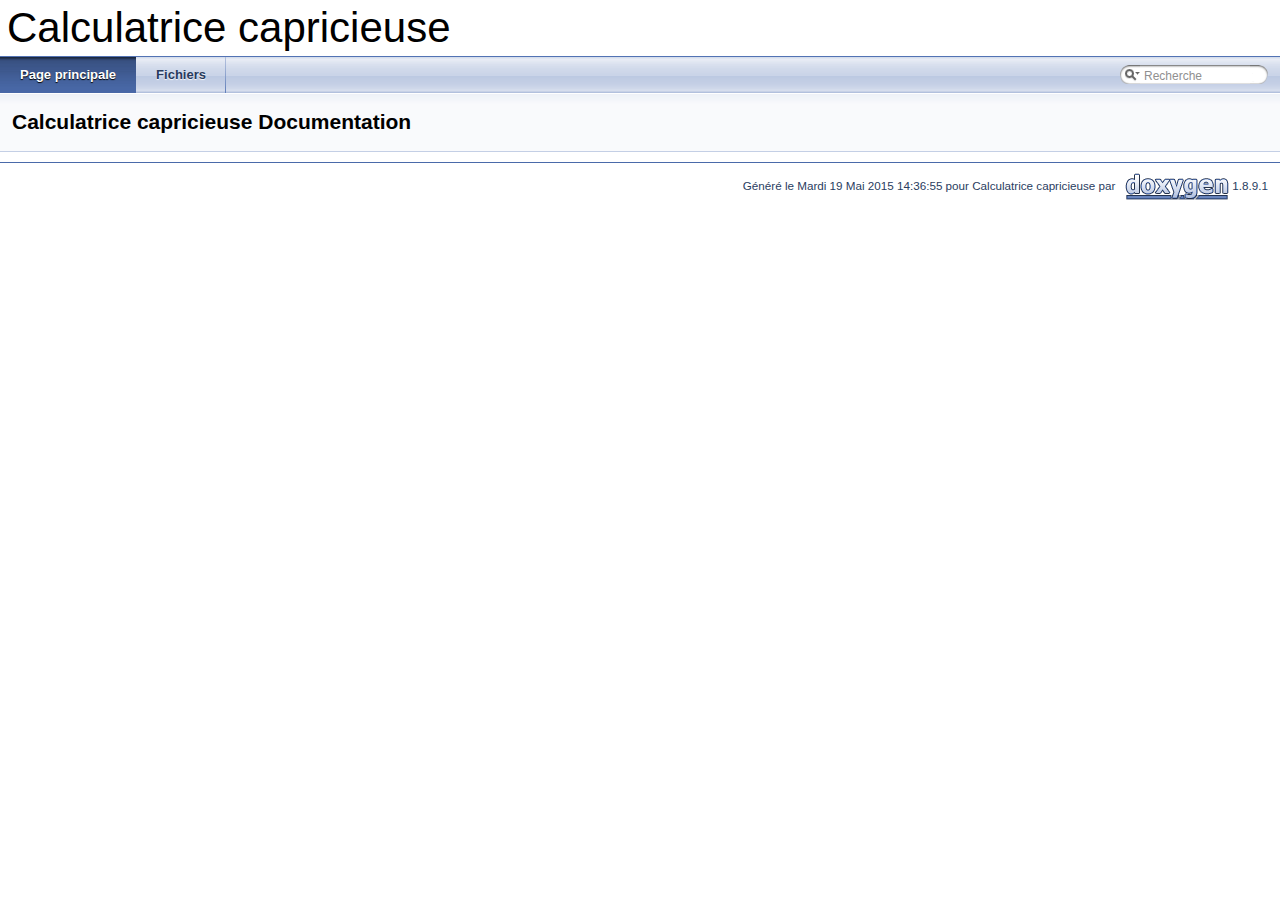
<file: html/index.html>
<!DOCTYPE html PUBLIC "-//W3C//DTD XHTML 1.0 Transitional//EN" "http://www.w3.org/TR/xhtml1/DTD/xhtml1-transitional.dtd">
<html xmlns="http://www.w3.org/1999/xhtml">
<head>
<meta http-equiv="Content-Type" content="text/xhtml;charset=UTF-8"/>
<meta http-equiv="X-UA-Compatible" content="IE=9"/>
<meta name="generator" content="Doxygen 1.8.9.1"/>
<title>Calculatrice capricieuse: Page principale</title>
<link href="tabs.css" rel="stylesheet" type="text/css"/>
<script type="text/javascript" src="jquery.js"></script>
<script type="text/javascript" src="dynsections.js"></script>
<link href="search/search.css" rel="stylesheet" type="text/css"/>
<script type="text/javascript" src="search/searchdata.js"></script>
<script type="text/javascript" src="search/search.js"></script>
<script type="text/javascript">
  $(document).ready(function() { init_search(); });
</script>
<link href="doxygen.css" rel="stylesheet" type="text/css" />
</head>
<body>
<div id="top"><!-- do not remove this div, it is closed by doxygen! -->
<div id="titlearea">
<table cellspacing="0" cellpadding="0">
 <tbody>
 <tr style="height: 56px;">
  <td style="padding-left: 0.5em;">
   <div id="projectname">Calculatrice capricieuse
   </div>
  </td>
 </tr>
 </tbody>
</table>
</div>
<!-- end header part -->
<!-- Généré par Doxygen 1.8.9.1 -->
<script type="text/javascript">
var searchBox = new SearchBox("searchBox", "search",false,'Recherche');
</script>
  <div id="navrow1" class="tabs">
    <ul class="tablist">
      <li class="current"><a href="index.html"><span>Page&#160;principale</span></a></li>
      <li><a href="files.html"><span>Fichiers</span></a></li>
      <li>
        <div id="MSearchBox" class="MSearchBoxInactive">
        <span class="left">
          <img id="MSearchSelect" src="search/mag_sel.png"
               onmouseover="return searchBox.OnSearchSelectShow()"
               onmouseout="return searchBox.OnSearchSelectHide()"
               alt=""/>
          <input type="text" id="MSearchField" value="Recherche" accesskey="S"
               onfocus="searchBox.OnSearchFieldFocus(true)" 
               onblur="searchBox.OnSearchFieldFocus(false)" 
               onkeyup="searchBox.OnSearchFieldChange(event)"/>
          </span><span class="right">
            <a id="MSearchClose" href="javascript:searchBox.CloseResultsWindow()"><img id="MSearchCloseImg" border="0" src="search/close.png" alt=""/></a>
          </span>
        </div>
      </li>
    </ul>
  </div>
</div><!-- top -->
<!-- window showing the filter options -->
<div id="MSearchSelectWindow"
     onmouseover="return searchBox.OnSearchSelectShow()"
     onmouseout="return searchBox.OnSearchSelectHide()"
     onkeydown="return searchBox.OnSearchSelectKey(event)">
</div>

<!-- iframe showing the search results (closed by default) -->
<div id="MSearchResultsWindow">
<iframe src="javascript:void(0)" frameborder="0" 
        name="MSearchResults" id="MSearchResults">
</iframe>
</div>

<div class="header">
  <div class="headertitle">
<div class="title">Calculatrice capricieuse Documentation</div>  </div>
</div><!--header-->
<div class="contents">
</div><!-- contents -->
<!-- start footer part -->
<hr class="footer"/><address class="footer"><small>
Généré le Mardi 19 Mai 2015 14:36:55 pour Calculatrice capricieuse par &#160;<a href="http://www.doxygen.org/index.html">
<img class="footer" src="doxygen.png" alt="doxygen"/>
</a> 1.8.9.1
</small></address>
</body>
</html>
</file>
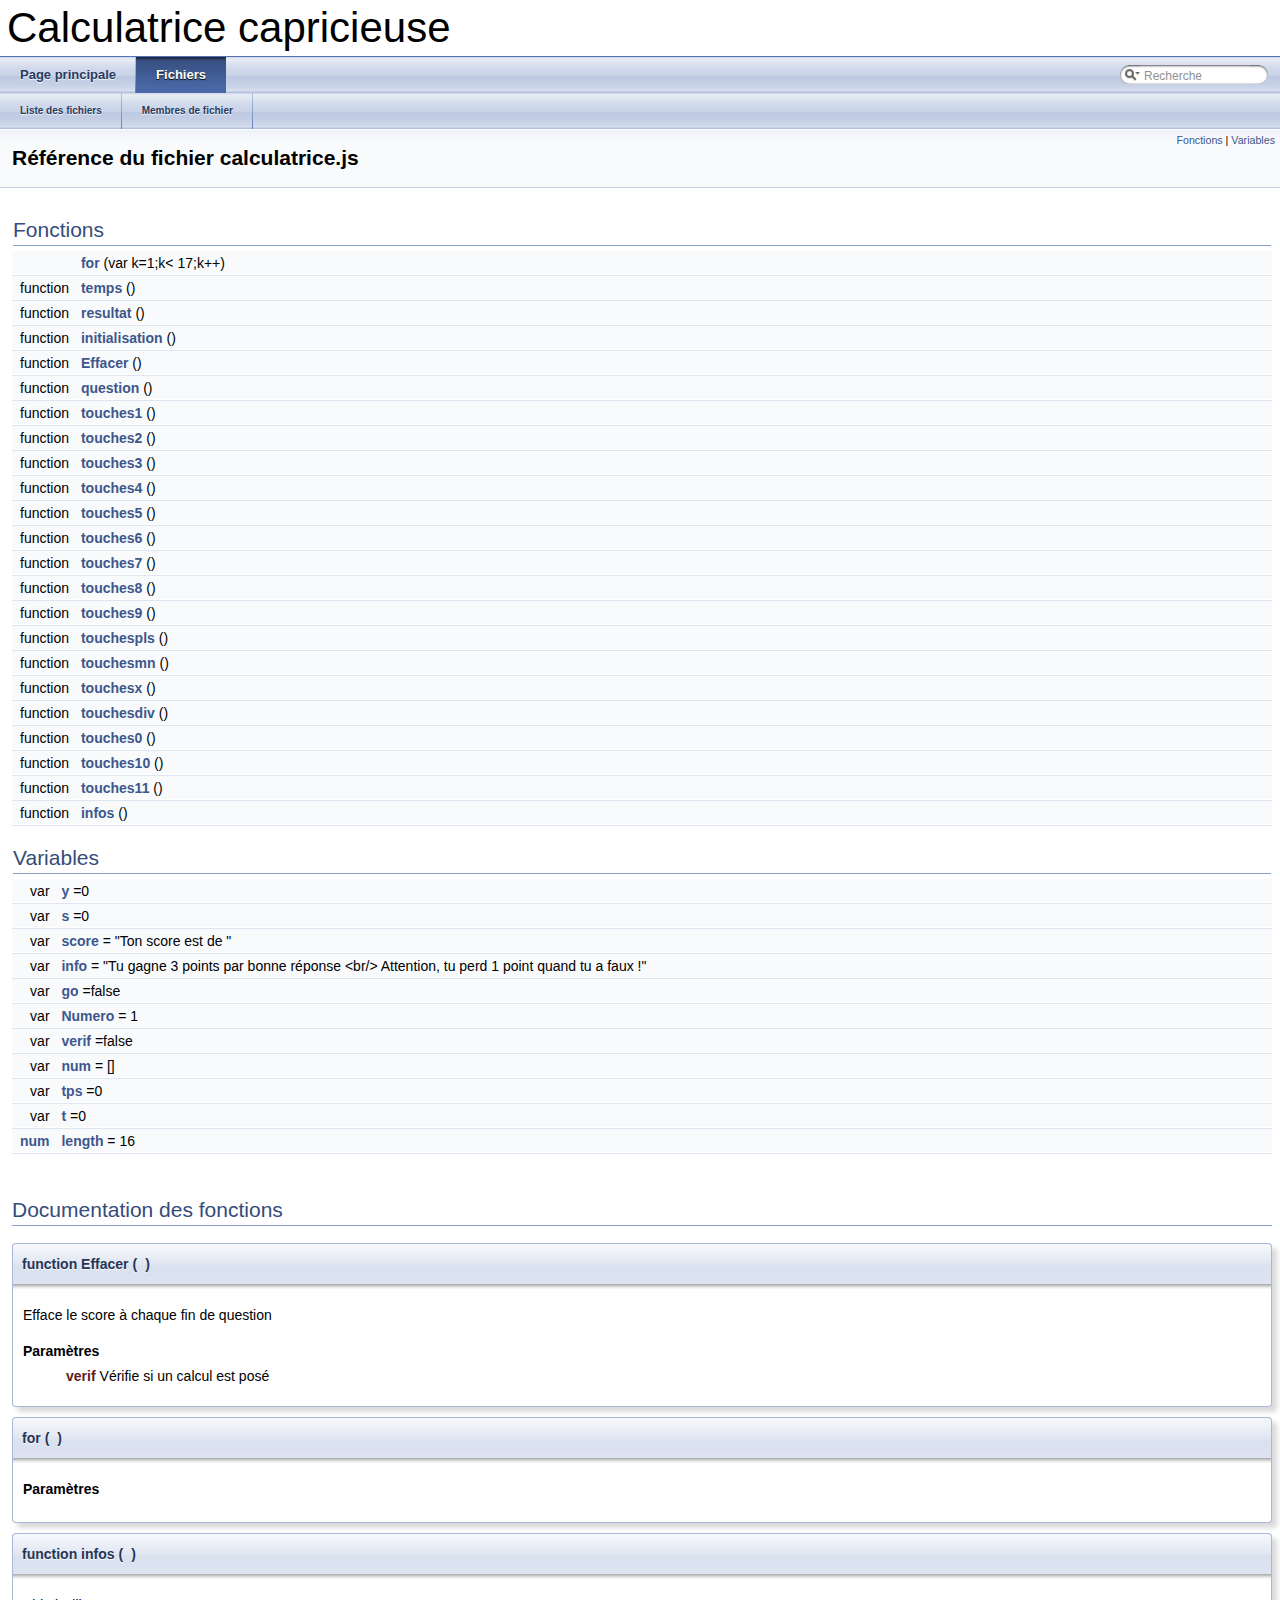
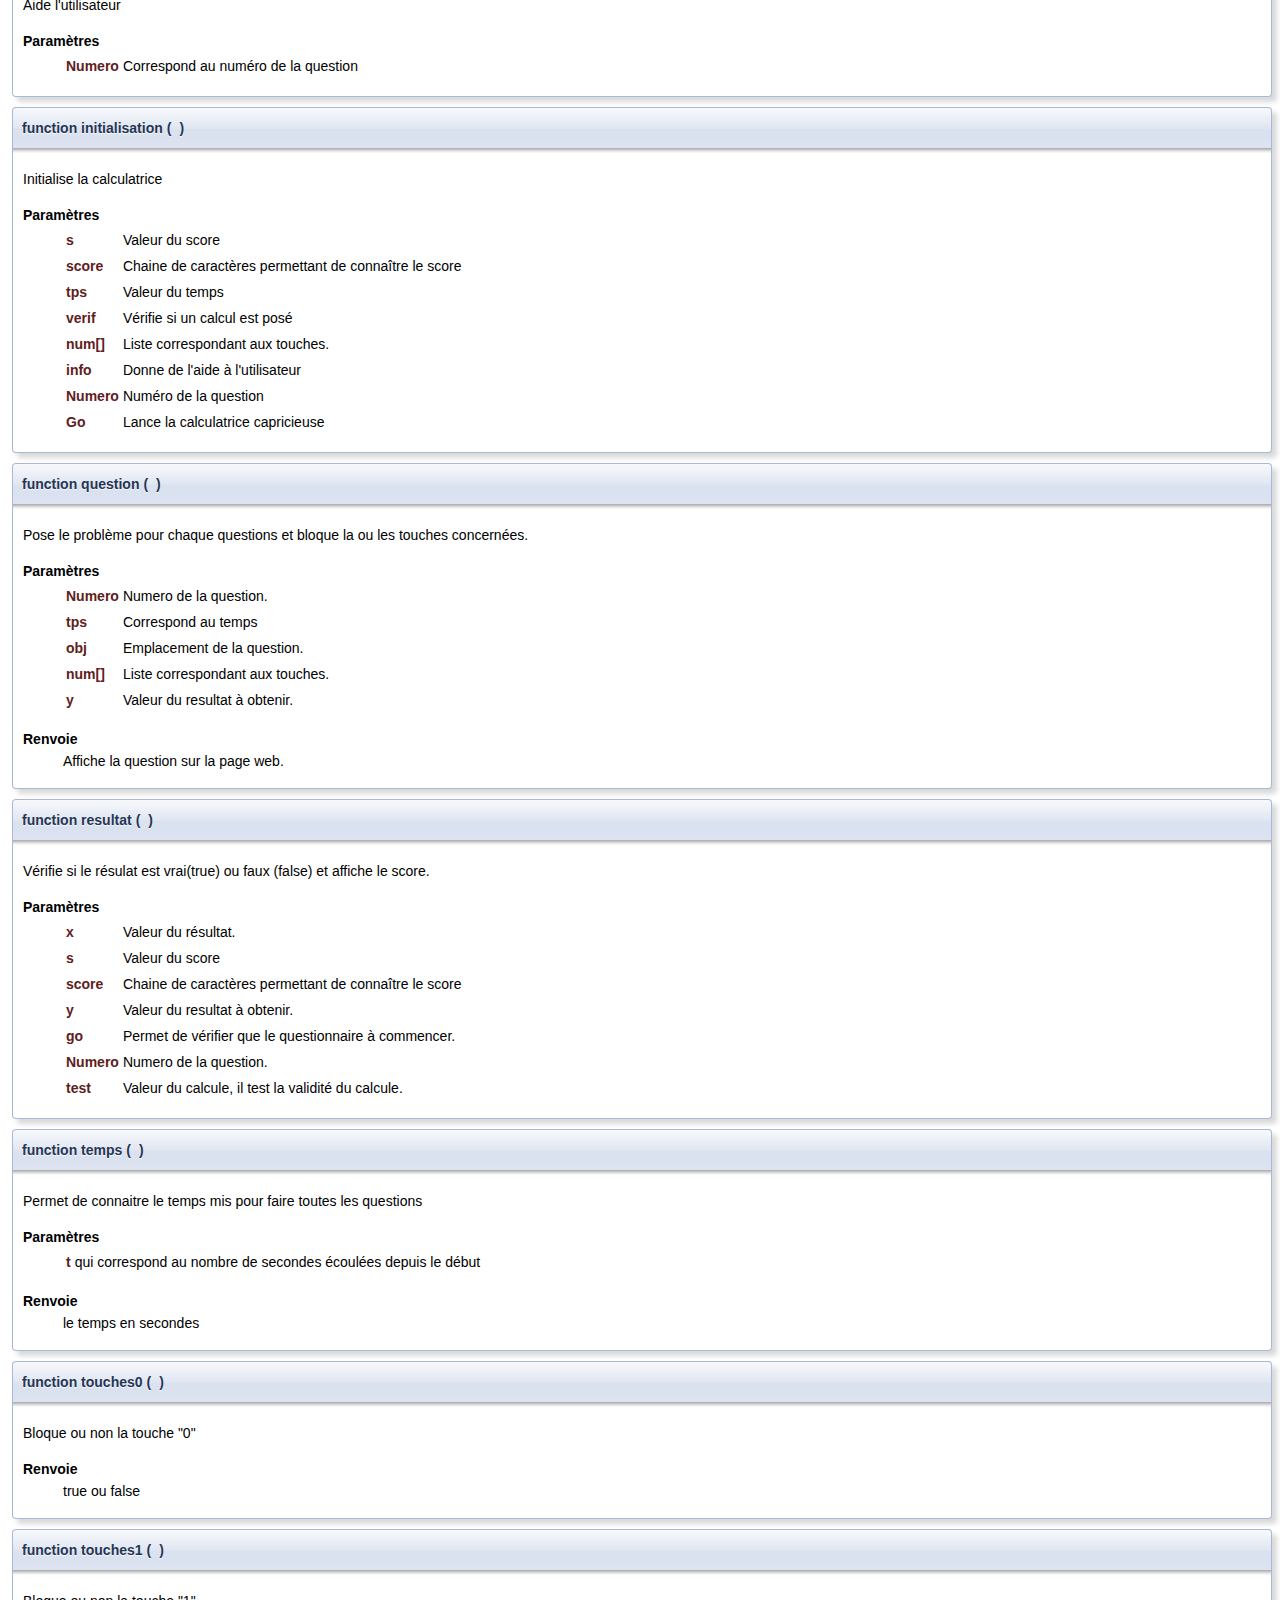
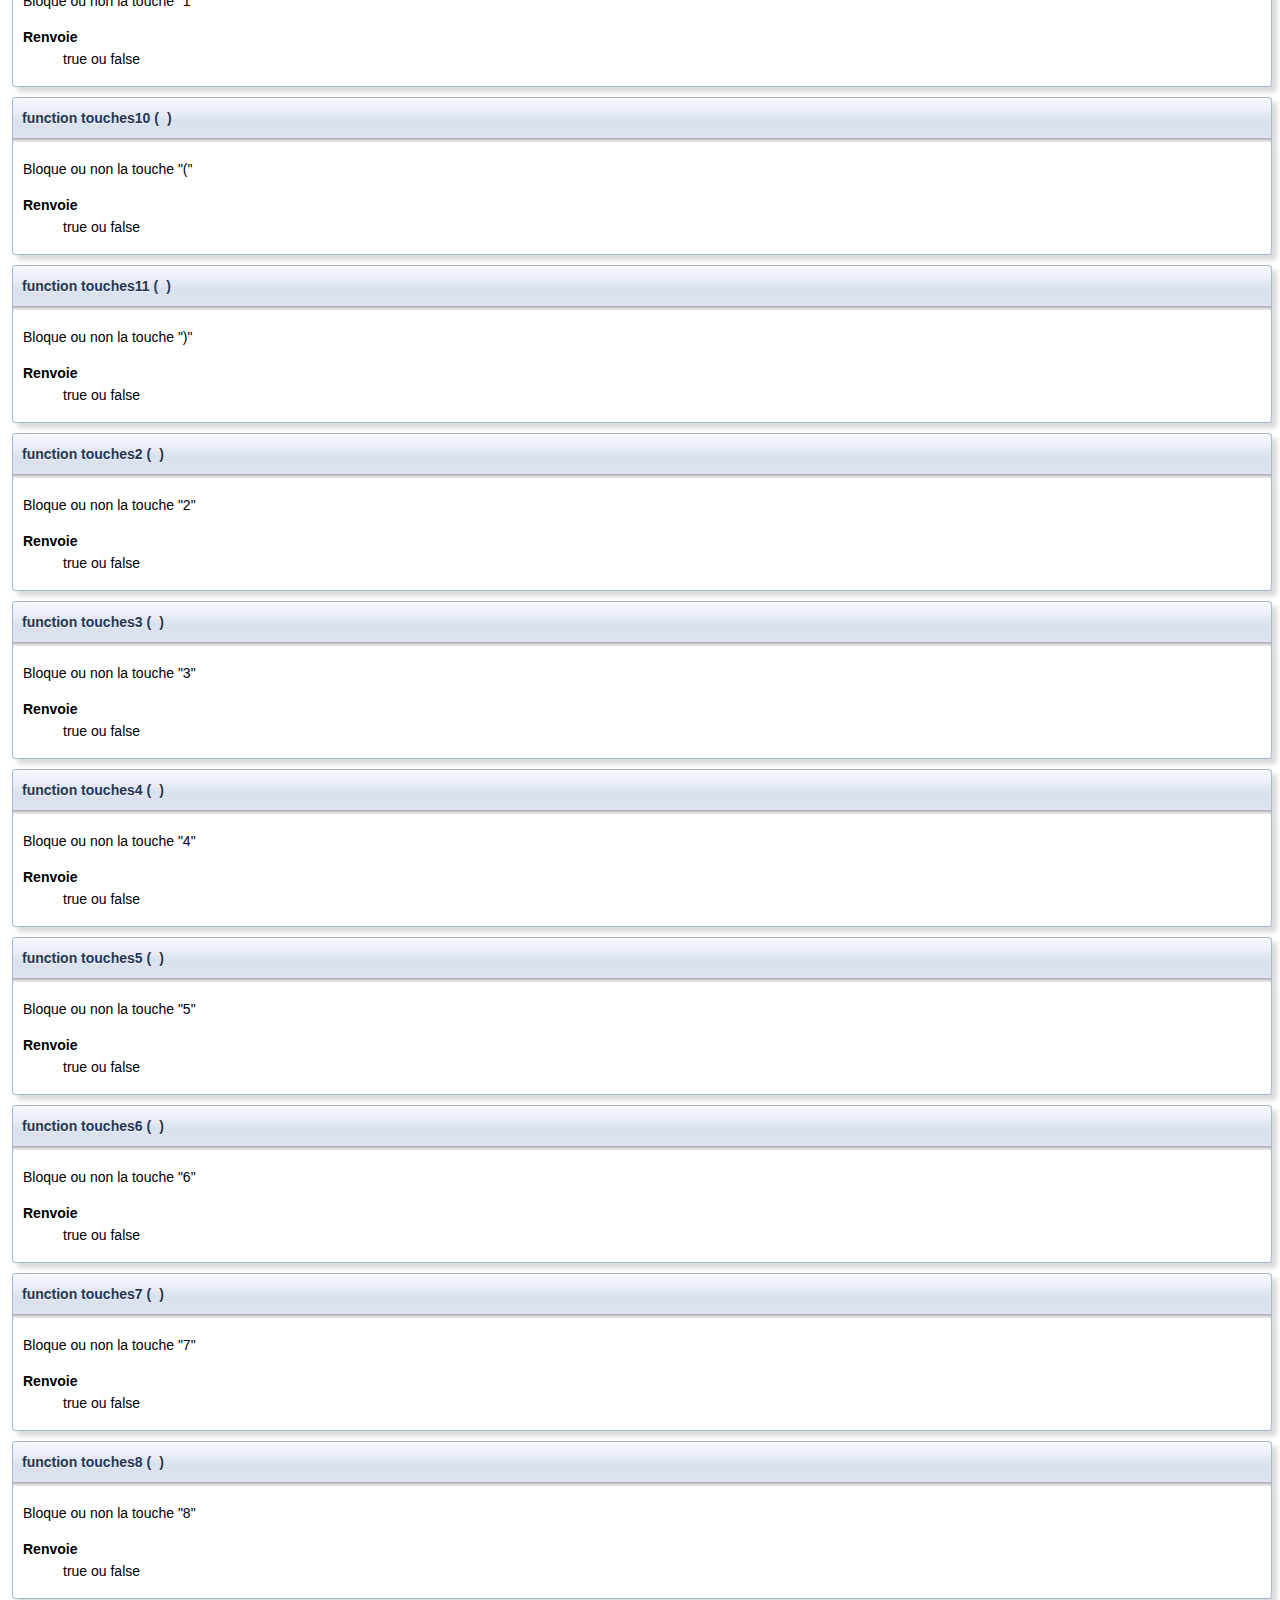
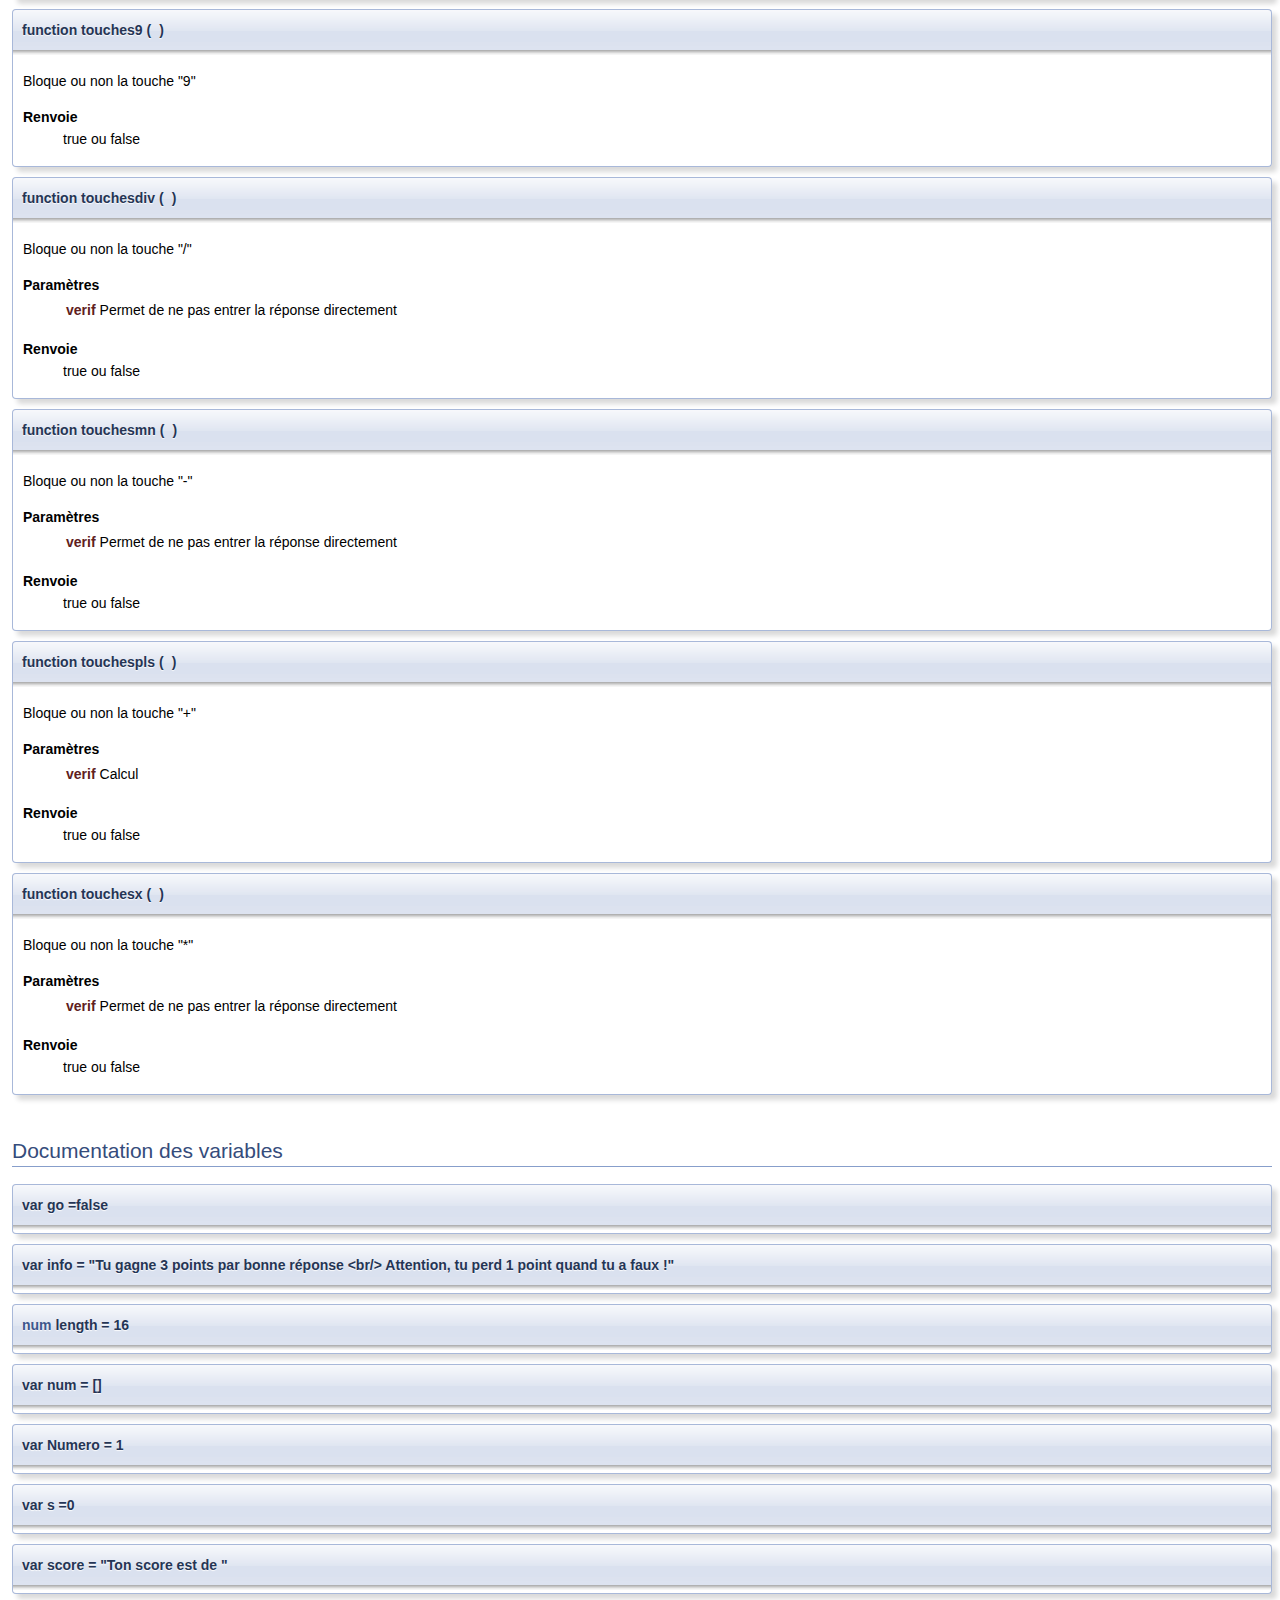
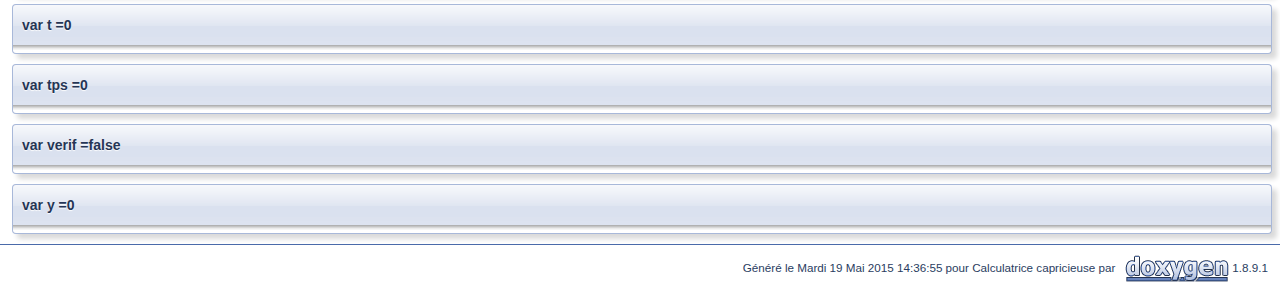
<file: html/calculatrice_8js.html>
<!DOCTYPE html PUBLIC "-//W3C//DTD XHTML 1.0 Transitional//EN" "http://www.w3.org/TR/xhtml1/DTD/xhtml1-transitional.dtd">
<html xmlns="http://www.w3.org/1999/xhtml">
<head>
<meta http-equiv="Content-Type" content="text/xhtml;charset=UTF-8"/>
<meta http-equiv="X-UA-Compatible" content="IE=9"/>
<meta name="generator" content="Doxygen 1.8.9.1"/>
<title>Calculatrice capricieuse: Référence du fichier calculatrice.js</title>
<link href="tabs.css" rel="stylesheet" type="text/css"/>
<script type="text/javascript" src="jquery.js"></script>
<script type="text/javascript" src="dynsections.js"></script>
<link href="search/search.css" rel="stylesheet" type="text/css"/>
<script type="text/javascript" src="search/searchdata.js"></script>
<script type="text/javascript" src="search/search.js"></script>
<script type="text/javascript">
  $(document).ready(function() { init_search(); });
</script>
<link href="doxygen.css" rel="stylesheet" type="text/css" />
</head>
<body>
<div id="top"><!-- do not remove this div, it is closed by doxygen! -->
<div id="titlearea">
<table cellspacing="0" cellpadding="0">
 <tbody>
 <tr style="height: 56px;">
  <td style="padding-left: 0.5em;">
   <div id="projectname">Calculatrice capricieuse
   </div>
  </td>
 </tr>
 </tbody>
</table>
</div>
<!-- end header part -->
<!-- Généré par Doxygen 1.8.9.1 -->
<script type="text/javascript">
var searchBox = new SearchBox("searchBox", "search",false,'Recherche');
</script>
  <div id="navrow1" class="tabs">
    <ul class="tablist">
      <li><a href="index.html"><span>Page&#160;principale</span></a></li>
      <li class="current"><a href="files.html"><span>Fichiers</span></a></li>
      <li>
        <div id="MSearchBox" class="MSearchBoxInactive">
        <span class="left">
          <img id="MSearchSelect" src="search/mag_sel.png"
               onmouseover="return searchBox.OnSearchSelectShow()"
               onmouseout="return searchBox.OnSearchSelectHide()"
               alt=""/>
          <input type="text" id="MSearchField" value="Recherche" accesskey="S"
               onfocus="searchBox.OnSearchFieldFocus(true)" 
               onblur="searchBox.OnSearchFieldFocus(false)" 
               onkeyup="searchBox.OnSearchFieldChange(event)"/>
          </span><span class="right">
            <a id="MSearchClose" href="javascript:searchBox.CloseResultsWindow()"><img id="MSearchCloseImg" border="0" src="search/close.png" alt=""/></a>
          </span>
        </div>
      </li>
    </ul>
  </div>
  <div id="navrow2" class="tabs2">
    <ul class="tablist">
      <li><a href="files.html"><span>Liste&#160;des&#160;fichiers</span></a></li>
      <li><a href="globals.html"><span>Membres&#160;de&#160;fichier</span></a></li>
    </ul>
  </div>
<!-- window showing the filter options -->
<div id="MSearchSelectWindow"
     onmouseover="return searchBox.OnSearchSelectShow()"
     onmouseout="return searchBox.OnSearchSelectHide()"
     onkeydown="return searchBox.OnSearchSelectKey(event)">
</div>

<!-- iframe showing the search results (closed by default) -->
<div id="MSearchResultsWindow">
<iframe src="javascript:void(0)" frameborder="0" 
        name="MSearchResults" id="MSearchResults">
</iframe>
</div>

</div><!-- top -->
<div class="header">
  <div class="summary">
<a href="#func-members">Fonctions</a> &#124;
<a href="#var-members">Variables</a>  </div>
  <div class="headertitle">
<div class="title">Référence du fichier calculatrice.js</div>  </div>
</div><!--header-->
<div class="contents">
<table class="memberdecls">
<tr class="heading"><td colspan="2"><h2 class="groupheader"><a name="func-members"></a>
Fonctions</h2></td></tr>
<tr class="memitem:a0ac8bb90ac4803c9628a29dfd6cb92f4"><td class="memItemLeft" align="right" valign="top">&#160;</td><td class="memItemRight" valign="bottom"><a class="el" href="calculatrice_8js.html#a0ac8bb90ac4803c9628a29dfd6cb92f4">for</a> (var k=1;k&lt; 17;k++)</td></tr>
<tr class="separator:a0ac8bb90ac4803c9628a29dfd6cb92f4"><td class="memSeparator" colspan="2">&#160;</td></tr>
<tr class="memitem:a51b61ee69b0a378f5c92d6fd79daa4d3"><td class="memItemLeft" align="right" valign="top">function&#160;</td><td class="memItemRight" valign="bottom"><a class="el" href="calculatrice_8js.html#a51b61ee69b0a378f5c92d6fd79daa4d3">temps</a> ()</td></tr>
<tr class="separator:a51b61ee69b0a378f5c92d6fd79daa4d3"><td class="memSeparator" colspan="2">&#160;</td></tr>
<tr class="memitem:a74474a2a0ad57b918fc12682266133f9"><td class="memItemLeft" align="right" valign="top">function&#160;</td><td class="memItemRight" valign="bottom"><a class="el" href="calculatrice_8js.html#a74474a2a0ad57b918fc12682266133f9">resultat</a> ()</td></tr>
<tr class="separator:a74474a2a0ad57b918fc12682266133f9"><td class="memSeparator" colspan="2">&#160;</td></tr>
<tr class="memitem:a3b958b1c2e26d670c8060fc1317201df"><td class="memItemLeft" align="right" valign="top">function&#160;</td><td class="memItemRight" valign="bottom"><a class="el" href="calculatrice_8js.html#a3b958b1c2e26d670c8060fc1317201df">initialisation</a> ()</td></tr>
<tr class="separator:a3b958b1c2e26d670c8060fc1317201df"><td class="memSeparator" colspan="2">&#160;</td></tr>
<tr class="memitem:aa009569a3421357f00bcfa38a7f474a9"><td class="memItemLeft" align="right" valign="top">function&#160;</td><td class="memItemRight" valign="bottom"><a class="el" href="calculatrice_8js.html#aa009569a3421357f00bcfa38a7f474a9">Effacer</a> ()</td></tr>
<tr class="separator:aa009569a3421357f00bcfa38a7f474a9"><td class="memSeparator" colspan="2">&#160;</td></tr>
<tr class="memitem:ad1fa887bf8375d83d0d9e823e95d7b86"><td class="memItemLeft" align="right" valign="top">function&#160;</td><td class="memItemRight" valign="bottom"><a class="el" href="calculatrice_8js.html#ad1fa887bf8375d83d0d9e823e95d7b86">question</a> ()</td></tr>
<tr class="separator:ad1fa887bf8375d83d0d9e823e95d7b86"><td class="memSeparator" colspan="2">&#160;</td></tr>
<tr class="memitem:a4909095d5ec04ddb9a871aab3907d24c"><td class="memItemLeft" align="right" valign="top">function&#160;</td><td class="memItemRight" valign="bottom"><a class="el" href="calculatrice_8js.html#a4909095d5ec04ddb9a871aab3907d24c">touches1</a> ()</td></tr>
<tr class="separator:a4909095d5ec04ddb9a871aab3907d24c"><td class="memSeparator" colspan="2">&#160;</td></tr>
<tr class="memitem:a5722a0ad797ff5cc6550ce2aaa770107"><td class="memItemLeft" align="right" valign="top">function&#160;</td><td class="memItemRight" valign="bottom"><a class="el" href="calculatrice_8js.html#a5722a0ad797ff5cc6550ce2aaa770107">touches2</a> ()</td></tr>
<tr class="separator:a5722a0ad797ff5cc6550ce2aaa770107"><td class="memSeparator" colspan="2">&#160;</td></tr>
<tr class="memitem:abab5cae29fee1f9c36928033aa36bae4"><td class="memItemLeft" align="right" valign="top">function&#160;</td><td class="memItemRight" valign="bottom"><a class="el" href="calculatrice_8js.html#abab5cae29fee1f9c36928033aa36bae4">touches3</a> ()</td></tr>
<tr class="separator:abab5cae29fee1f9c36928033aa36bae4"><td class="memSeparator" colspan="2">&#160;</td></tr>
<tr class="memitem:a583b2674bbc434da73214d7841f3eaa0"><td class="memItemLeft" align="right" valign="top">function&#160;</td><td class="memItemRight" valign="bottom"><a class="el" href="calculatrice_8js.html#a583b2674bbc434da73214d7841f3eaa0">touches4</a> ()</td></tr>
<tr class="separator:a583b2674bbc434da73214d7841f3eaa0"><td class="memSeparator" colspan="2">&#160;</td></tr>
<tr class="memitem:a24550d74388e27d5954d2c582b0bc9d9"><td class="memItemLeft" align="right" valign="top">function&#160;</td><td class="memItemRight" valign="bottom"><a class="el" href="calculatrice_8js.html#a24550d74388e27d5954d2c582b0bc9d9">touches5</a> ()</td></tr>
<tr class="separator:a24550d74388e27d5954d2c582b0bc9d9"><td class="memSeparator" colspan="2">&#160;</td></tr>
<tr class="memitem:a8c341e2a08d82dc5820d9fe62586b7c6"><td class="memItemLeft" align="right" valign="top">function&#160;</td><td class="memItemRight" valign="bottom"><a class="el" href="calculatrice_8js.html#a8c341e2a08d82dc5820d9fe62586b7c6">touches6</a> ()</td></tr>
<tr class="separator:a8c341e2a08d82dc5820d9fe62586b7c6"><td class="memSeparator" colspan="2">&#160;</td></tr>
<tr class="memitem:aca58264b91210890bf60c0c5686f3336"><td class="memItemLeft" align="right" valign="top">function&#160;</td><td class="memItemRight" valign="bottom"><a class="el" href="calculatrice_8js.html#aca58264b91210890bf60c0c5686f3336">touches7</a> ()</td></tr>
<tr class="separator:aca58264b91210890bf60c0c5686f3336"><td class="memSeparator" colspan="2">&#160;</td></tr>
<tr class="memitem:a2093261c97816b6139ff4a62b70ab4bc"><td class="memItemLeft" align="right" valign="top">function&#160;</td><td class="memItemRight" valign="bottom"><a class="el" href="calculatrice_8js.html#a2093261c97816b6139ff4a62b70ab4bc">touches8</a> ()</td></tr>
<tr class="separator:a2093261c97816b6139ff4a62b70ab4bc"><td class="memSeparator" colspan="2">&#160;</td></tr>
<tr class="memitem:af35ec0d34537fae8d8e6e2164c84a730"><td class="memItemLeft" align="right" valign="top">function&#160;</td><td class="memItemRight" valign="bottom"><a class="el" href="calculatrice_8js.html#af35ec0d34537fae8d8e6e2164c84a730">touches9</a> ()</td></tr>
<tr class="separator:af35ec0d34537fae8d8e6e2164c84a730"><td class="memSeparator" colspan="2">&#160;</td></tr>
<tr class="memitem:aeb2fd86c6119148c5fef71e3d792c791"><td class="memItemLeft" align="right" valign="top">function&#160;</td><td class="memItemRight" valign="bottom"><a class="el" href="calculatrice_8js.html#aeb2fd86c6119148c5fef71e3d792c791">touchespls</a> ()</td></tr>
<tr class="separator:aeb2fd86c6119148c5fef71e3d792c791"><td class="memSeparator" colspan="2">&#160;</td></tr>
<tr class="memitem:afc83981eacb24b5eb034513892790fb1"><td class="memItemLeft" align="right" valign="top">function&#160;</td><td class="memItemRight" valign="bottom"><a class="el" href="calculatrice_8js.html#afc83981eacb24b5eb034513892790fb1">touchesmn</a> ()</td></tr>
<tr class="separator:afc83981eacb24b5eb034513892790fb1"><td class="memSeparator" colspan="2">&#160;</td></tr>
<tr class="memitem:a3d8adc08cc6a525cee99f1fa6d12c228"><td class="memItemLeft" align="right" valign="top">function&#160;</td><td class="memItemRight" valign="bottom"><a class="el" href="calculatrice_8js.html#a3d8adc08cc6a525cee99f1fa6d12c228">touchesx</a> ()</td></tr>
<tr class="separator:a3d8adc08cc6a525cee99f1fa6d12c228"><td class="memSeparator" colspan="2">&#160;</td></tr>
<tr class="memitem:a0eb72800ecb6640a8d494dbcbaddf1f2"><td class="memItemLeft" align="right" valign="top">function&#160;</td><td class="memItemRight" valign="bottom"><a class="el" href="calculatrice_8js.html#a0eb72800ecb6640a8d494dbcbaddf1f2">touchesdiv</a> ()</td></tr>
<tr class="separator:a0eb72800ecb6640a8d494dbcbaddf1f2"><td class="memSeparator" colspan="2">&#160;</td></tr>
<tr class="memitem:ac9ce0a91a2a2dcb17d6c928d1a2f910b"><td class="memItemLeft" align="right" valign="top">function&#160;</td><td class="memItemRight" valign="bottom"><a class="el" href="calculatrice_8js.html#ac9ce0a91a2a2dcb17d6c928d1a2f910b">touches0</a> ()</td></tr>
<tr class="separator:ac9ce0a91a2a2dcb17d6c928d1a2f910b"><td class="memSeparator" colspan="2">&#160;</td></tr>
<tr class="memitem:a0a4dedca91989e0f1088a61fb7af8fe0"><td class="memItemLeft" align="right" valign="top">function&#160;</td><td class="memItemRight" valign="bottom"><a class="el" href="calculatrice_8js.html#a0a4dedca91989e0f1088a61fb7af8fe0">touches10</a> ()</td></tr>
<tr class="separator:a0a4dedca91989e0f1088a61fb7af8fe0"><td class="memSeparator" colspan="2">&#160;</td></tr>
<tr class="memitem:a2cf0601a9aafdd3fb43521c0d0c3ed4b"><td class="memItemLeft" align="right" valign="top">function&#160;</td><td class="memItemRight" valign="bottom"><a class="el" href="calculatrice_8js.html#a2cf0601a9aafdd3fb43521c0d0c3ed4b">touches11</a> ()</td></tr>
<tr class="separator:a2cf0601a9aafdd3fb43521c0d0c3ed4b"><td class="memSeparator" colspan="2">&#160;</td></tr>
<tr class="memitem:ac328abbcb14b1ebf58e4139859a57176"><td class="memItemLeft" align="right" valign="top">function&#160;</td><td class="memItemRight" valign="bottom"><a class="el" href="calculatrice_8js.html#ac328abbcb14b1ebf58e4139859a57176">infos</a> ()</td></tr>
<tr class="separator:ac328abbcb14b1ebf58e4139859a57176"><td class="memSeparator" colspan="2">&#160;</td></tr>
</table><table class="memberdecls">
<tr class="heading"><td colspan="2"><h2 class="groupheader"><a name="var-members"></a>
Variables</h2></td></tr>
<tr class="memitem:a0b31909b1cae9ed1db6ff042057fce60"><td class="memItemLeft" align="right" valign="top">var&#160;</td><td class="memItemRight" valign="bottom"><a class="el" href="calculatrice_8js.html#a0b31909b1cae9ed1db6ff042057fce60">y</a> =0</td></tr>
<tr class="separator:a0b31909b1cae9ed1db6ff042057fce60"><td class="memSeparator" colspan="2">&#160;</td></tr>
<tr class="memitem:ad9a7d92cb87932d25187fdec3ba1b621"><td class="memItemLeft" align="right" valign="top">var&#160;</td><td class="memItemRight" valign="bottom"><a class="el" href="calculatrice_8js.html#ad9a7d92cb87932d25187fdec3ba1b621">s</a> =0</td></tr>
<tr class="separator:ad9a7d92cb87932d25187fdec3ba1b621"><td class="memSeparator" colspan="2">&#160;</td></tr>
<tr class="memitem:a993a057d1c7a0c403a15fbb01641f41a"><td class="memItemLeft" align="right" valign="top">var&#160;</td><td class="memItemRight" valign="bottom"><a class="el" href="calculatrice_8js.html#a993a057d1c7a0c403a15fbb01641f41a">score</a> = &quot;Ton score est de &quot;</td></tr>
<tr class="separator:a993a057d1c7a0c403a15fbb01641f41a"><td class="memSeparator" colspan="2">&#160;</td></tr>
<tr class="memitem:a6fdce5857b83c94e55a859b273e17580"><td class="memItemLeft" align="right" valign="top">var&#160;</td><td class="memItemRight" valign="bottom"><a class="el" href="calculatrice_8js.html#a6fdce5857b83c94e55a859b273e17580">info</a> = &quot;Tu gagne 3 points par bonne réponse &lt;br/&gt; Attention, tu perd 1 point quand tu a faux !&quot;</td></tr>
<tr class="separator:a6fdce5857b83c94e55a859b273e17580"><td class="memSeparator" colspan="2">&#160;</td></tr>
<tr class="memitem:a0be773dbc75872efbf6802ae3d76b60f"><td class="memItemLeft" align="right" valign="top">var&#160;</td><td class="memItemRight" valign="bottom"><a class="el" href="calculatrice_8js.html#a0be773dbc75872efbf6802ae3d76b60f">go</a> =false</td></tr>
<tr class="separator:a0be773dbc75872efbf6802ae3d76b60f"><td class="memSeparator" colspan="2">&#160;</td></tr>
<tr class="memitem:a666704757a3039567e9d1db9a4ba43ce"><td class="memItemLeft" align="right" valign="top">var&#160;</td><td class="memItemRight" valign="bottom"><a class="el" href="calculatrice_8js.html#a666704757a3039567e9d1db9a4ba43ce">Numero</a> = 1</td></tr>
<tr class="separator:a666704757a3039567e9d1db9a4ba43ce"><td class="memSeparator" colspan="2">&#160;</td></tr>
<tr class="memitem:a42b28919548c28cdfe55b661271c3580"><td class="memItemLeft" align="right" valign="top">var&#160;</td><td class="memItemRight" valign="bottom"><a class="el" href="calculatrice_8js.html#a42b28919548c28cdfe55b661271c3580">verif</a> =false</td></tr>
<tr class="separator:a42b28919548c28cdfe55b661271c3580"><td class="memSeparator" colspan="2">&#160;</td></tr>
<tr class="memitem:a7f55fae63e26b37bee17cc91e15fb88a"><td class="memItemLeft" align="right" valign="top">var&#160;</td><td class="memItemRight" valign="bottom"><a class="el" href="calculatrice_8js.html#a7f55fae63e26b37bee17cc91e15fb88a">num</a> = []</td></tr>
<tr class="separator:a7f55fae63e26b37bee17cc91e15fb88a"><td class="memSeparator" colspan="2">&#160;</td></tr>
<tr class="memitem:afd6747ab820a8ca346ec93a01fe06041"><td class="memItemLeft" align="right" valign="top">var&#160;</td><td class="memItemRight" valign="bottom"><a class="el" href="calculatrice_8js.html#afd6747ab820a8ca346ec93a01fe06041">tps</a> =0</td></tr>
<tr class="separator:afd6747ab820a8ca346ec93a01fe06041"><td class="memSeparator" colspan="2">&#160;</td></tr>
<tr class="memitem:a5459dd59c2ac7c323d9ca8bca22ff249"><td class="memItemLeft" align="right" valign="top">var&#160;</td><td class="memItemRight" valign="bottom"><a class="el" href="calculatrice_8js.html#a5459dd59c2ac7c323d9ca8bca22ff249">t</a> =0</td></tr>
<tr class="separator:a5459dd59c2ac7c323d9ca8bca22ff249"><td class="memSeparator" colspan="2">&#160;</td></tr>
<tr class="memitem:ae592bab20a1de02b4d164b4fd1d743e9"><td class="memItemLeft" align="right" valign="top"><a class="el" href="calculatrice_8js.html#a7f55fae63e26b37bee17cc91e15fb88a">num</a>&#160;</td><td class="memItemRight" valign="bottom"><a class="el" href="calculatrice_8js.html#ae592bab20a1de02b4d164b4fd1d743e9">length</a> = 16</td></tr>
<tr class="separator:ae592bab20a1de02b4d164b4fd1d743e9"><td class="memSeparator" colspan="2">&#160;</td></tr>
</table>
<h2 class="groupheader">Documentation des fonctions</h2>
<a class="anchor" id="aa009569a3421357f00bcfa38a7f474a9"></a>
<div class="memitem">
<div class="memproto">
      <table class="memname">
        <tr>
          <td class="memname">function Effacer </td>
          <td>(</td>
          <td class="paramname"></td><td>)</td>
          <td></td>
        </tr>
      </table>
</div><div class="memdoc">
<p>Efface le score à chaque fin de question </p><dl class="params"><dt>Paramètres</dt><dd>
  <table class="params">
    <tr><td class="paramname">verif</td><td>Vérifie si un calcul est posé </td></tr>
  </table>
  </dd>
</dl>

</div>
</div>
<a class="anchor" id="a0ac8bb90ac4803c9628a29dfd6cb92f4"></a>
<div class="memitem">
<div class="memproto">
      <table class="memname">
        <tr>
          <td class="memname">for </td>
          <td>(</td>
          <td class="paramname"></td><td>)</td>
          <td></td>
        </tr>
      </table>
</div><div class="memdoc">
<dl class="params"><dt>Paramètres</dt><dd>
  <table class="params">
    <tr><td class="paramname"></td><td></td></tr>
  </table>
  </dd>
</dl>

</div>
</div>
<a class="anchor" id="ac328abbcb14b1ebf58e4139859a57176"></a>
<div class="memitem">
<div class="memproto">
      <table class="memname">
        <tr>
          <td class="memname">function infos </td>
          <td>(</td>
          <td class="paramname"></td><td>)</td>
          <td></td>
        </tr>
      </table>
</div><div class="memdoc">
<p>Aide l'utilisateur </p><dl class="params"><dt>Paramètres</dt><dd>
  <table class="params">
    <tr><td class="paramname">Numero</td><td>Correspond au numéro de la question </td></tr>
  </table>
  </dd>
</dl>

</div>
</div>
<a class="anchor" id="a3b958b1c2e26d670c8060fc1317201df"></a>
<div class="memitem">
<div class="memproto">
      <table class="memname">
        <tr>
          <td class="memname">function initialisation </td>
          <td>(</td>
          <td class="paramname"></td><td>)</td>
          <td></td>
        </tr>
      </table>
</div><div class="memdoc">
<p>Initialise la calculatrice </p><dl class="params"><dt>Paramètres</dt><dd>
  <table class="params">
    <tr><td class="paramname">s</td><td>Valeur du score </td></tr>
    <tr><td class="paramname">score</td><td>Chaine de caractères permettant de connaître le score </td></tr>
    <tr><td class="paramname">tps</td><td>Valeur du temps </td></tr>
    <tr><td class="paramname">verif</td><td>Vérifie si un calcul est posé </td></tr>
    <tr><td class="paramname">num[]</td><td>Liste correspondant aux touches. </td></tr>
    <tr><td class="paramname">info</td><td>Donne de l'aide à l'utilisateur </td></tr>
    <tr><td class="paramname">Numero</td><td>Numéro de la question </td></tr>
    <tr><td class="paramname">Go</td><td>Lance la calculatrice capricieuse </td></tr>
  </table>
  </dd>
</dl>

</div>
</div>
<a class="anchor" id="ad1fa887bf8375d83d0d9e823e95d7b86"></a>
<div class="memitem">
<div class="memproto">
      <table class="memname">
        <tr>
          <td class="memname">function question </td>
          <td>(</td>
          <td class="paramname"></td><td>)</td>
          <td></td>
        </tr>
      </table>
</div><div class="memdoc">
<p>Pose le problème pour chaque questions et bloque la ou les touches concernées. </p><dl class="params"><dt>Paramètres</dt><dd>
  <table class="params">
    <tr><td class="paramname">Numero</td><td>Numero de la question. </td></tr>
    <tr><td class="paramname">tps</td><td>Correspond au temps </td></tr>
    <tr><td class="paramname">obj</td><td>Emplacement de la question. </td></tr>
    <tr><td class="paramname">num[]</td><td>Liste correspondant aux touches. </td></tr>
    <tr><td class="paramname">y</td><td>Valeur du resultat à obtenir. </td></tr>
  </table>
  </dd>
</dl>
<dl class="section return"><dt>Renvoie</dt><dd>Affiche la question sur la page web. </dd></dl>

</div>
</div>
<a class="anchor" id="a74474a2a0ad57b918fc12682266133f9"></a>
<div class="memitem">
<div class="memproto">
      <table class="memname">
        <tr>
          <td class="memname">function resultat </td>
          <td>(</td>
          <td class="paramname"></td><td>)</td>
          <td></td>
        </tr>
      </table>
</div><div class="memdoc">
<p>Vérifie si le résulat est vrai(true) ou faux (false) et affiche le score. </p><dl class="params"><dt>Paramètres</dt><dd>
  <table class="params">
    <tr><td class="paramname">x</td><td>Valeur du résultat. </td></tr>
    <tr><td class="paramname">s</td><td>Valeur du score </td></tr>
    <tr><td class="paramname">score</td><td>Chaine de caractères permettant de connaître le score </td></tr>
    <tr><td class="paramname">y</td><td>Valeur du resultat à obtenir. </td></tr>
    <tr><td class="paramname">go</td><td>Permet de vérifier que le questionnaire à commencer. </td></tr>
    <tr><td class="paramname">Numero</td><td>Numero de la question. </td></tr>
    <tr><td class="paramname">test</td><td>Valeur du calcule, il test la validité du calcule. </td></tr>
  </table>
  </dd>
</dl>

</div>
</div>
<a class="anchor" id="a51b61ee69b0a378f5c92d6fd79daa4d3"></a>
<div class="memitem">
<div class="memproto">
      <table class="memname">
        <tr>
          <td class="memname">function temps </td>
          <td>(</td>
          <td class="paramname"></td><td>)</td>
          <td></td>
        </tr>
      </table>
</div><div class="memdoc">
<p>Permet de connaitre le temps mis pour faire toutes les questions </p><dl class="params"><dt>Paramètres</dt><dd>
  <table class="params">
    <tr><td class="paramname">t</td><td>qui correspond au nombre de secondes écoulées depuis le début </td></tr>
  </table>
  </dd>
</dl>
<dl class="section return"><dt>Renvoie</dt><dd>le temps en secondes </dd></dl>

</div>
</div>
<a class="anchor" id="ac9ce0a91a2a2dcb17d6c928d1a2f910b"></a>
<div class="memitem">
<div class="memproto">
      <table class="memname">
        <tr>
          <td class="memname">function touches0 </td>
          <td>(</td>
          <td class="paramname"></td><td>)</td>
          <td></td>
        </tr>
      </table>
</div><div class="memdoc">
<p>Bloque ou non la touche "0" </p><dl class="section return"><dt>Renvoie</dt><dd>true ou false </dd></dl>

</div>
</div>
<a class="anchor" id="a4909095d5ec04ddb9a871aab3907d24c"></a>
<div class="memitem">
<div class="memproto">
      <table class="memname">
        <tr>
          <td class="memname">function touches1 </td>
          <td>(</td>
          <td class="paramname"></td><td>)</td>
          <td></td>
        </tr>
      </table>
</div><div class="memdoc">
<p>Bloque ou non la touche "1" </p><dl class="section return"><dt>Renvoie</dt><dd>true ou false </dd></dl>

</div>
</div>
<a class="anchor" id="a0a4dedca91989e0f1088a61fb7af8fe0"></a>
<div class="memitem">
<div class="memproto">
      <table class="memname">
        <tr>
          <td class="memname">function touches10 </td>
          <td>(</td>
          <td class="paramname"></td><td>)</td>
          <td></td>
        </tr>
      </table>
</div><div class="memdoc">
<p>Bloque ou non la touche "(" </p><dl class="section return"><dt>Renvoie</dt><dd>true ou false </dd></dl>

</div>
</div>
<a class="anchor" id="a2cf0601a9aafdd3fb43521c0d0c3ed4b"></a>
<div class="memitem">
<div class="memproto">
      <table class="memname">
        <tr>
          <td class="memname">function touches11 </td>
          <td>(</td>
          <td class="paramname"></td><td>)</td>
          <td></td>
        </tr>
      </table>
</div><div class="memdoc">
<p>Bloque ou non la touche ")" </p><dl class="section return"><dt>Renvoie</dt><dd>true ou false </dd></dl>

</div>
</div>
<a class="anchor" id="a5722a0ad797ff5cc6550ce2aaa770107"></a>
<div class="memitem">
<div class="memproto">
      <table class="memname">
        <tr>
          <td class="memname">function touches2 </td>
          <td>(</td>
          <td class="paramname"></td><td>)</td>
          <td></td>
        </tr>
      </table>
</div><div class="memdoc">
<p>Bloque ou non la touche "2" </p><dl class="section return"><dt>Renvoie</dt><dd>true ou false </dd></dl>

</div>
</div>
<a class="anchor" id="abab5cae29fee1f9c36928033aa36bae4"></a>
<div class="memitem">
<div class="memproto">
      <table class="memname">
        <tr>
          <td class="memname">function touches3 </td>
          <td>(</td>
          <td class="paramname"></td><td>)</td>
          <td></td>
        </tr>
      </table>
</div><div class="memdoc">
<p>Bloque ou non la touche "3" </p><dl class="section return"><dt>Renvoie</dt><dd>true ou false </dd></dl>

</div>
</div>
<a class="anchor" id="a583b2674bbc434da73214d7841f3eaa0"></a>
<div class="memitem">
<div class="memproto">
      <table class="memname">
        <tr>
          <td class="memname">function touches4 </td>
          <td>(</td>
          <td class="paramname"></td><td>)</td>
          <td></td>
        </tr>
      </table>
</div><div class="memdoc">
<p>Bloque ou non la touche "4" </p><dl class="section return"><dt>Renvoie</dt><dd>true ou false </dd></dl>

</div>
</div>
<a class="anchor" id="a24550d74388e27d5954d2c582b0bc9d9"></a>
<div class="memitem">
<div class="memproto">
      <table class="memname">
        <tr>
          <td class="memname">function touches5 </td>
          <td>(</td>
          <td class="paramname"></td><td>)</td>
          <td></td>
        </tr>
      </table>
</div><div class="memdoc">
<p>Bloque ou non la touche "5" </p><dl class="section return"><dt>Renvoie</dt><dd>true ou false </dd></dl>

</div>
</div>
<a class="anchor" id="a8c341e2a08d82dc5820d9fe62586b7c6"></a>
<div class="memitem">
<div class="memproto">
      <table class="memname">
        <tr>
          <td class="memname">function touches6 </td>
          <td>(</td>
          <td class="paramname"></td><td>)</td>
          <td></td>
        </tr>
      </table>
</div><div class="memdoc">
<p>Bloque ou non la touche "6" </p><dl class="section return"><dt>Renvoie</dt><dd>true ou false </dd></dl>

</div>
</div>
<a class="anchor" id="aca58264b91210890bf60c0c5686f3336"></a>
<div class="memitem">
<div class="memproto">
      <table class="memname">
        <tr>
          <td class="memname">function touches7 </td>
          <td>(</td>
          <td class="paramname"></td><td>)</td>
          <td></td>
        </tr>
      </table>
</div><div class="memdoc">
<p>Bloque ou non la touche "7" </p><dl class="section return"><dt>Renvoie</dt><dd>true ou false </dd></dl>

</div>
</div>
<a class="anchor" id="a2093261c97816b6139ff4a62b70ab4bc"></a>
<div class="memitem">
<div class="memproto">
      <table class="memname">
        <tr>
          <td class="memname">function touches8 </td>
          <td>(</td>
          <td class="paramname"></td><td>)</td>
          <td></td>
        </tr>
      </table>
</div><div class="memdoc">
<p>Bloque ou non la touche "8" </p><dl class="section return"><dt>Renvoie</dt><dd>true ou false </dd></dl>

</div>
</div>
<a class="anchor" id="af35ec0d34537fae8d8e6e2164c84a730"></a>
<div class="memitem">
<div class="memproto">
      <table class="memname">
        <tr>
          <td class="memname">function touches9 </td>
          <td>(</td>
          <td class="paramname"></td><td>)</td>
          <td></td>
        </tr>
      </table>
</div><div class="memdoc">
<p>Bloque ou non la touche "9" </p><dl class="section return"><dt>Renvoie</dt><dd>true ou false </dd></dl>

</div>
</div>
<a class="anchor" id="a0eb72800ecb6640a8d494dbcbaddf1f2"></a>
<div class="memitem">
<div class="memproto">
      <table class="memname">
        <tr>
          <td class="memname">function touchesdiv </td>
          <td>(</td>
          <td class="paramname"></td><td>)</td>
          <td></td>
        </tr>
      </table>
</div><div class="memdoc">
<p>Bloque ou non la touche "/" </p><dl class="params"><dt>Paramètres</dt><dd>
  <table class="params">
    <tr><td class="paramname">verif</td><td>Permet de ne pas entrer la réponse directement </td></tr>
  </table>
  </dd>
</dl>
<dl class="section return"><dt>Renvoie</dt><dd>true ou false </dd></dl>

</div>
</div>
<a class="anchor" id="afc83981eacb24b5eb034513892790fb1"></a>
<div class="memitem">
<div class="memproto">
      <table class="memname">
        <tr>
          <td class="memname">function touchesmn </td>
          <td>(</td>
          <td class="paramname"></td><td>)</td>
          <td></td>
        </tr>
      </table>
</div><div class="memdoc">
<p>Bloque ou non la touche "-" </p><dl class="params"><dt>Paramètres</dt><dd>
  <table class="params">
    <tr><td class="paramname">verif</td><td>Permet de ne pas entrer la réponse directement </td></tr>
  </table>
  </dd>
</dl>
<dl class="section return"><dt>Renvoie</dt><dd>true ou false </dd></dl>

</div>
</div>
<a class="anchor" id="aeb2fd86c6119148c5fef71e3d792c791"></a>
<div class="memitem">
<div class="memproto">
      <table class="memname">
        <tr>
          <td class="memname">function touchespls </td>
          <td>(</td>
          <td class="paramname"></td><td>)</td>
          <td></td>
        </tr>
      </table>
</div><div class="memdoc">
<p>Bloque ou non la touche "+" </p><dl class="params"><dt>Paramètres</dt><dd>
  <table class="params">
    <tr><td class="paramname">verif</td><td>Calcul </td></tr>
  </table>
  </dd>
</dl>
<dl class="section return"><dt>Renvoie</dt><dd>true ou false </dd></dl>

</div>
</div>
<a class="anchor" id="a3d8adc08cc6a525cee99f1fa6d12c228"></a>
<div class="memitem">
<div class="memproto">
      <table class="memname">
        <tr>
          <td class="memname">function touchesx </td>
          <td>(</td>
          <td class="paramname"></td><td>)</td>
          <td></td>
        </tr>
      </table>
</div><div class="memdoc">
<p>Bloque ou non la touche "*" </p><dl class="params"><dt>Paramètres</dt><dd>
  <table class="params">
    <tr><td class="paramname">verif</td><td>Permet de ne pas entrer la réponse directement </td></tr>
  </table>
  </dd>
</dl>
<dl class="section return"><dt>Renvoie</dt><dd>true ou false </dd></dl>

</div>
</div>
<h2 class="groupheader">Documentation des variables</h2>
<a class="anchor" id="a0be773dbc75872efbf6802ae3d76b60f"></a>
<div class="memitem">
<div class="memproto">
      <table class="memname">
        <tr>
          <td class="memname">var go =false</td>
        </tr>
      </table>
</div><div class="memdoc">

</div>
</div>
<a class="anchor" id="a6fdce5857b83c94e55a859b273e17580"></a>
<div class="memitem">
<div class="memproto">
      <table class="memname">
        <tr>
          <td class="memname">var info = &quot;Tu gagne 3 points par bonne réponse &lt;br/&gt; Attention, tu perd 1 point quand tu a faux !&quot;</td>
        </tr>
      </table>
</div><div class="memdoc">

</div>
</div>
<a class="anchor" id="ae592bab20a1de02b4d164b4fd1d743e9"></a>
<div class="memitem">
<div class="memproto">
      <table class="memname">
        <tr>
          <td class="memname"><a class="el" href="calculatrice_8js.html#a7f55fae63e26b37bee17cc91e15fb88a">num</a> length = 16</td>
        </tr>
      </table>
</div><div class="memdoc">

</div>
</div>
<a class="anchor" id="a7f55fae63e26b37bee17cc91e15fb88a"></a>
<div class="memitem">
<div class="memproto">
      <table class="memname">
        <tr>
          <td class="memname">var num = []</td>
        </tr>
      </table>
</div><div class="memdoc">

</div>
</div>
<a class="anchor" id="a666704757a3039567e9d1db9a4ba43ce"></a>
<div class="memitem">
<div class="memproto">
      <table class="memname">
        <tr>
          <td class="memname">var Numero = 1</td>
        </tr>
      </table>
</div><div class="memdoc">

</div>
</div>
<a class="anchor" id="ad9a7d92cb87932d25187fdec3ba1b621"></a>
<div class="memitem">
<div class="memproto">
      <table class="memname">
        <tr>
          <td class="memname">var s =0</td>
        </tr>
      </table>
</div><div class="memdoc">

</div>
</div>
<a class="anchor" id="a993a057d1c7a0c403a15fbb01641f41a"></a>
<div class="memitem">
<div class="memproto">
      <table class="memname">
        <tr>
          <td class="memname">var score = &quot;Ton score est de &quot;</td>
        </tr>
      </table>
</div><div class="memdoc">

</div>
</div>
<a class="anchor" id="a5459dd59c2ac7c323d9ca8bca22ff249"></a>
<div class="memitem">
<div class="memproto">
      <table class="memname">
        <tr>
          <td class="memname">var t =0</td>
        </tr>
      </table>
</div><div class="memdoc">

</div>
</div>
<a class="anchor" id="afd6747ab820a8ca346ec93a01fe06041"></a>
<div class="memitem">
<div class="memproto">
      <table class="memname">
        <tr>
          <td class="memname">var tps =0</td>
        </tr>
      </table>
</div><div class="memdoc">

</div>
</div>
<a class="anchor" id="a42b28919548c28cdfe55b661271c3580"></a>
<div class="memitem">
<div class="memproto">
      <table class="memname">
        <tr>
          <td class="memname">var verif =false</td>
        </tr>
      </table>
</div><div class="memdoc">

</div>
</div>
<a class="anchor" id="a0b31909b1cae9ed1db6ff042057fce60"></a>
<div class="memitem">
<div class="memproto">
      <table class="memname">
        <tr>
          <td class="memname">var y =0</td>
        </tr>
      </table>
</div><div class="memdoc">

</div>
</div>
</div><!-- contents -->
<!-- start footer part -->
<hr class="footer"/><address class="footer"><small>
Généré le Mardi 19 Mai 2015 14:36:55 pour Calculatrice capricieuse par &#160;<a href="http://www.doxygen.org/index.html">
<img class="footer" src="doxygen.png" alt="doxygen"/>
</a> 1.8.9.1
</small></address>
</body>
</html>
</file>
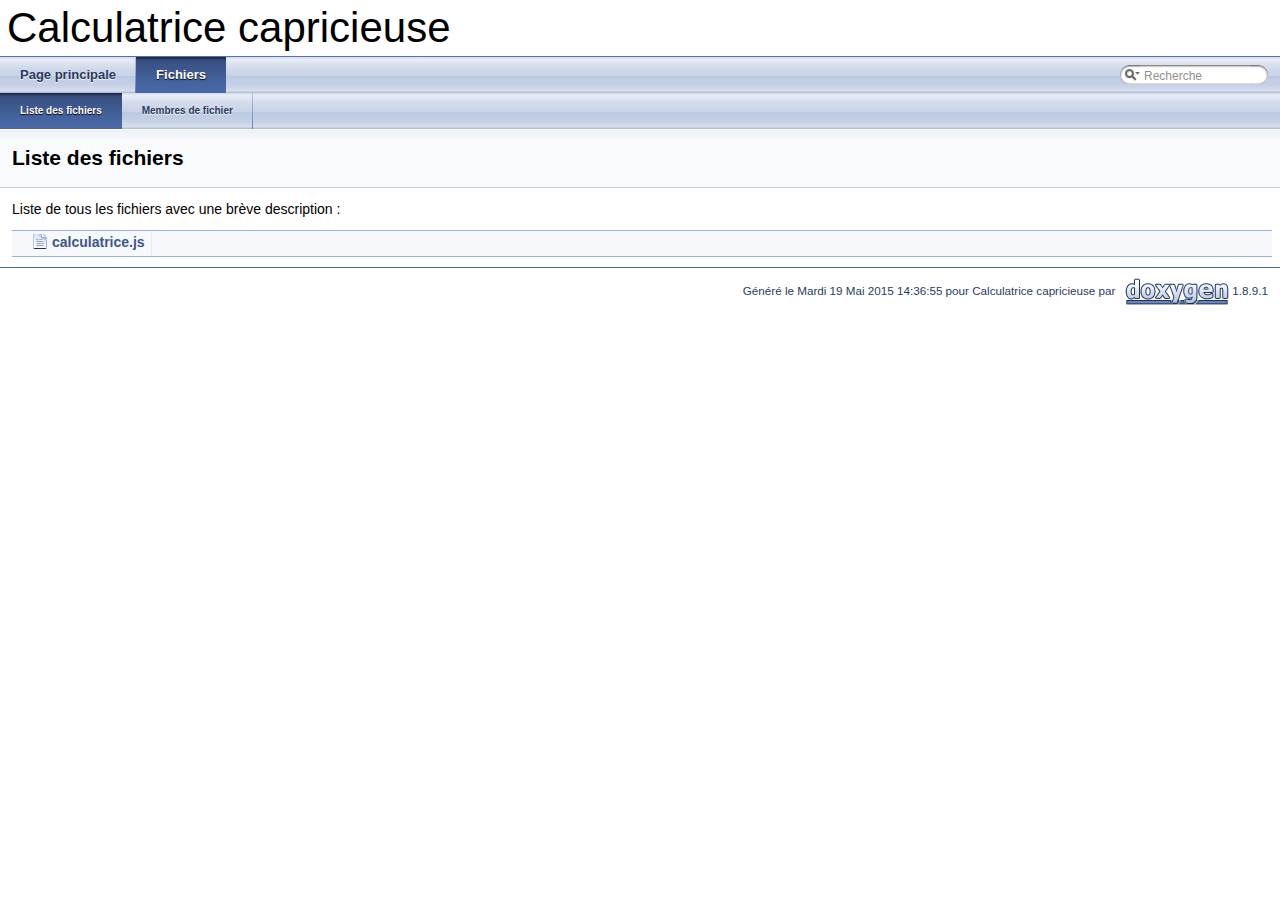
<file: html/files.html>
<!DOCTYPE html PUBLIC "-//W3C//DTD XHTML 1.0 Transitional//EN" "http://www.w3.org/TR/xhtml1/DTD/xhtml1-transitional.dtd">
<html xmlns="http://www.w3.org/1999/xhtml">
<head>
<meta http-equiv="Content-Type" content="text/xhtml;charset=UTF-8"/>
<meta http-equiv="X-UA-Compatible" content="IE=9"/>
<meta name="generator" content="Doxygen 1.8.9.1"/>
<title>Calculatrice capricieuse: Liste des fichiers</title>
<link href="tabs.css" rel="stylesheet" type="text/css"/>
<script type="text/javascript" src="jquery.js"></script>
<script type="text/javascript" src="dynsections.js"></script>
<link href="search/search.css" rel="stylesheet" type="text/css"/>
<script type="text/javascript" src="search/searchdata.js"></script>
<script type="text/javascript" src="search/search.js"></script>
<script type="text/javascript">
  $(document).ready(function() { init_search(); });
</script>
<link href="doxygen.css" rel="stylesheet" type="text/css" />
</head>
<body>
<div id="top"><!-- do not remove this div, it is closed by doxygen! -->
<div id="titlearea">
<table cellspacing="0" cellpadding="0">
 <tbody>
 <tr style="height: 56px;">
  <td style="padding-left: 0.5em;">
   <div id="projectname">Calculatrice capricieuse
   </div>
  </td>
 </tr>
 </tbody>
</table>
</div>
<!-- end header part -->
<!-- Généré par Doxygen 1.8.9.1 -->
<script type="text/javascript">
var searchBox = new SearchBox("searchBox", "search",false,'Recherche');
</script>
  <div id="navrow1" class="tabs">
    <ul class="tablist">
      <li><a href="index.html"><span>Page&#160;principale</span></a></li>
      <li class="current"><a href="files.html"><span>Fichiers</span></a></li>
      <li>
        <div id="MSearchBox" class="MSearchBoxInactive">
        <span class="left">
          <img id="MSearchSelect" src="search/mag_sel.png"
               onmouseover="return searchBox.OnSearchSelectShow()"
               onmouseout="return searchBox.OnSearchSelectHide()"
               alt=""/>
          <input type="text" id="MSearchField" value="Recherche" accesskey="S"
               onfocus="searchBox.OnSearchFieldFocus(true)" 
               onblur="searchBox.OnSearchFieldFocus(false)" 
               onkeyup="searchBox.OnSearchFieldChange(event)"/>
          </span><span class="right">
            <a id="MSearchClose" href="javascript:searchBox.CloseResultsWindow()"><img id="MSearchCloseImg" border="0" src="search/close.png" alt=""/></a>
          </span>
        </div>
      </li>
    </ul>
  </div>
  <div id="navrow2" class="tabs2">
    <ul class="tablist">
      <li class="current"><a href="files.html"><span>Liste&#160;des&#160;fichiers</span></a></li>
      <li><a href="globals.html"><span>Membres&#160;de&#160;fichier</span></a></li>
    </ul>
  </div>
</div><!-- top -->
<!-- window showing the filter options -->
<div id="MSearchSelectWindow"
     onmouseover="return searchBox.OnSearchSelectShow()"
     onmouseout="return searchBox.OnSearchSelectHide()"
     onkeydown="return searchBox.OnSearchSelectKey(event)">
</div>

<!-- iframe showing the search results (closed by default) -->
<div id="MSearchResultsWindow">
<iframe src="javascript:void(0)" frameborder="0" 
        name="MSearchResults" id="MSearchResults">
</iframe>
</div>

<div class="header">
  <div class="headertitle">
<div class="title">Liste des fichiers</div>  </div>
</div><!--header-->
<div class="contents">
<div class="textblock">Liste de tous les fichiers avec une brève description :</div><div class="directory">
<table class="directory">
<tr id="row_0_" class="even"><td class="entry"><span style="width:16px;display:inline-block;">&#160;</span><span class="icondoc"></span><a class="el" href="calculatrice_8js.html" target="_self">calculatrice.js</a></td><td class="desc"></td></tr>
</table>
</div><!-- directory -->
</div><!-- contents -->
<!-- start footer part -->
<hr class="footer"/><address class="footer"><small>
Généré le Mardi 19 Mai 2015 14:36:55 pour Calculatrice capricieuse par &#160;<a href="http://www.doxygen.org/index.html">
<img class="footer" src="doxygen.png" alt="doxygen"/>
</a> 1.8.9.1
</small></address>
</body>
</html>
</file>
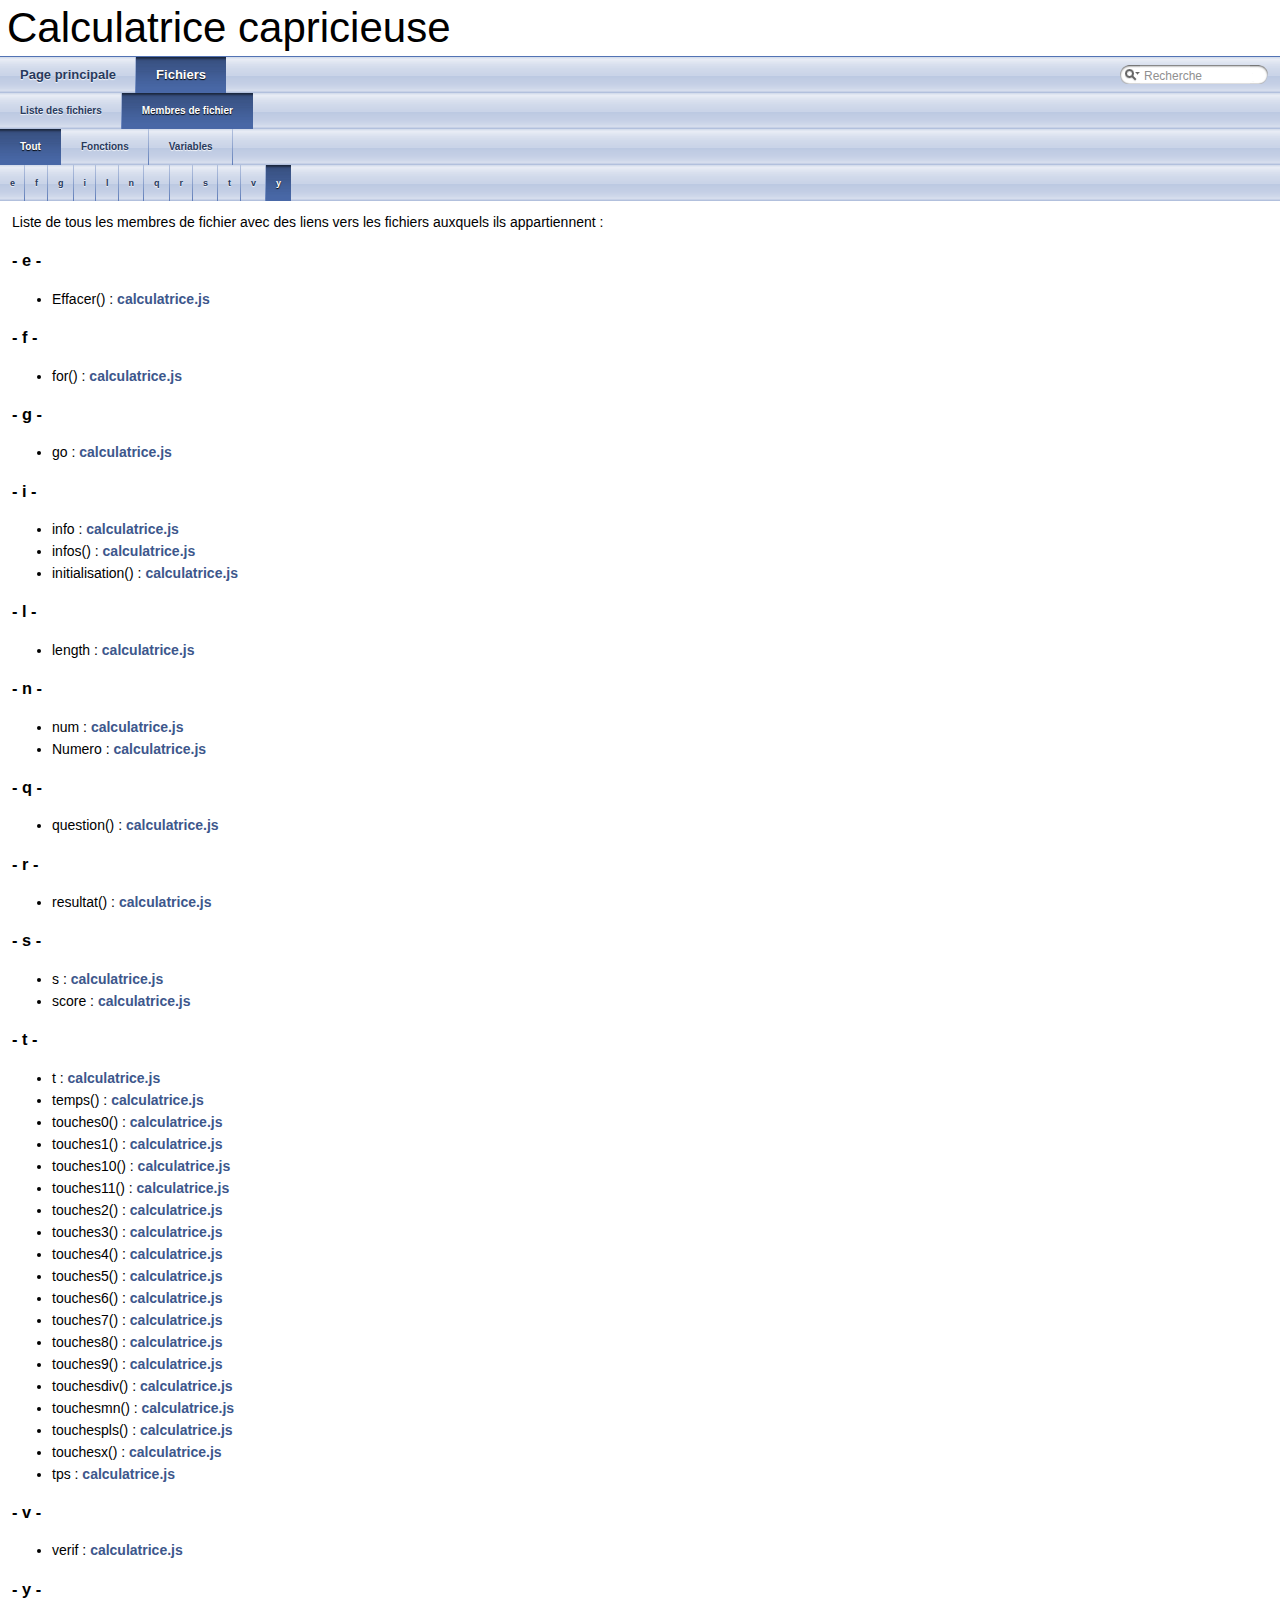
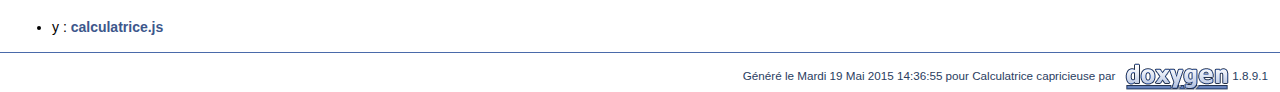
<file: html/globals.html>
<!DOCTYPE html PUBLIC "-//W3C//DTD XHTML 1.0 Transitional//EN" "http://www.w3.org/TR/xhtml1/DTD/xhtml1-transitional.dtd">
<html xmlns="http://www.w3.org/1999/xhtml">
<head>
<meta http-equiv="Content-Type" content="text/xhtml;charset=UTF-8"/>
<meta http-equiv="X-UA-Compatible" content="IE=9"/>
<meta name="generator" content="Doxygen 1.8.9.1"/>
<title>Calculatrice capricieuse: Membres de fichier</title>
<link href="tabs.css" rel="stylesheet" type="text/css"/>
<script type="text/javascript" src="jquery.js"></script>
<script type="text/javascript" src="dynsections.js"></script>
<link href="search/search.css" rel="stylesheet" type="text/css"/>
<script type="text/javascript" src="search/searchdata.js"></script>
<script type="text/javascript" src="search/search.js"></script>
<script type="text/javascript">
  $(document).ready(function() { init_search(); });
</script>
<link href="doxygen.css" rel="stylesheet" type="text/css" />
</head>
<body>
<div id="top"><!-- do not remove this div, it is closed by doxygen! -->
<div id="titlearea">
<table cellspacing="0" cellpadding="0">
 <tbody>
 <tr style="height: 56px;">
  <td style="padding-left: 0.5em;">
   <div id="projectname">Calculatrice capricieuse
   </div>
  </td>
 </tr>
 </tbody>
</table>
</div>
<!-- end header part -->
<!-- Généré par Doxygen 1.8.9.1 -->
<script type="text/javascript">
var searchBox = new SearchBox("searchBox", "search",false,'Recherche');
</script>
  <div id="navrow1" class="tabs">
    <ul class="tablist">
      <li><a href="index.html"><span>Page&#160;principale</span></a></li>
      <li class="current"><a href="files.html"><span>Fichiers</span></a></li>
      <li>
        <div id="MSearchBox" class="MSearchBoxInactive">
        <span class="left">
          <img id="MSearchSelect" src="search/mag_sel.png"
               onmouseover="return searchBox.OnSearchSelectShow()"
               onmouseout="return searchBox.OnSearchSelectHide()"
               alt=""/>
          <input type="text" id="MSearchField" value="Recherche" accesskey="S"
               onfocus="searchBox.OnSearchFieldFocus(true)" 
               onblur="searchBox.OnSearchFieldFocus(false)" 
               onkeyup="searchBox.OnSearchFieldChange(event)"/>
          </span><span class="right">
            <a id="MSearchClose" href="javascript:searchBox.CloseResultsWindow()"><img id="MSearchCloseImg" border="0" src="search/close.png" alt=""/></a>
          </span>
        </div>
      </li>
    </ul>
  </div>
  <div id="navrow2" class="tabs2">
    <ul class="tablist">
      <li><a href="files.html"><span>Liste&#160;des&#160;fichiers</span></a></li>
      <li class="current"><a href="globals.html"><span>Membres&#160;de&#160;fichier</span></a></li>
    </ul>
  </div>
  <div id="navrow3" class="tabs2">
    <ul class="tablist">
      <li class="current"><a href="globals.html"><span>Tout</span></a></li>
      <li><a href="globals_func.html"><span>Fonctions</span></a></li>
      <li><a href="globals_vars.html"><span>Variables</span></a></li>
    </ul>
  </div>
  <div id="navrow4" class="tabs3">
    <ul class="tablist">
      <li><a href="#index_e"><span>e</span></a></li>
      <li><a href="#index_f"><span>f</span></a></li>
      <li><a href="#index_g"><span>g</span></a></li>
      <li><a href="#index_i"><span>i</span></a></li>
      <li><a href="#index_l"><span>l</span></a></li>
      <li><a href="#index_n"><span>n</span></a></li>
      <li><a href="#index_q"><span>q</span></a></li>
      <li><a href="#index_r"><span>r</span></a></li>
      <li><a href="#index_s"><span>s</span></a></li>
      <li><a href="#index_t"><span>t</span></a></li>
      <li><a href="#index_v"><span>v</span></a></li>
      <li class="current"><a href="#index_y"><span>y</span></a></li>
    </ul>
  </div>
</div><!-- top -->
<!-- window showing the filter options -->
<div id="MSearchSelectWindow"
     onmouseover="return searchBox.OnSearchSelectShow()"
     onmouseout="return searchBox.OnSearchSelectHide()"
     onkeydown="return searchBox.OnSearchSelectKey(event)">
</div>

<!-- iframe showing the search results (closed by default) -->
<div id="MSearchResultsWindow">
<iframe src="javascript:void(0)" frameborder="0" 
        name="MSearchResults" id="MSearchResults">
</iframe>
</div>

<div class="contents">
<div class="textblock">Liste de tous les membres de fichier avec des liens vers les fichiers auxquels ils appartiennent :</div>

<h3><a class="anchor" id="index_e"></a>- e -</h3><ul>
<li>Effacer()
: <a class="el" href="calculatrice_8js.html#aa009569a3421357f00bcfa38a7f474a9">calculatrice.js</a>
</li>
</ul>


<h3><a class="anchor" id="index_f"></a>- f -</h3><ul>
<li>for()
: <a class="el" href="calculatrice_8js.html#a0ac8bb90ac4803c9628a29dfd6cb92f4">calculatrice.js</a>
</li>
</ul>


<h3><a class="anchor" id="index_g"></a>- g -</h3><ul>
<li>go
: <a class="el" href="calculatrice_8js.html#a0be773dbc75872efbf6802ae3d76b60f">calculatrice.js</a>
</li>
</ul>


<h3><a class="anchor" id="index_i"></a>- i -</h3><ul>
<li>info
: <a class="el" href="calculatrice_8js.html#a6fdce5857b83c94e55a859b273e17580">calculatrice.js</a>
</li>
<li>infos()
: <a class="el" href="calculatrice_8js.html#ac328abbcb14b1ebf58e4139859a57176">calculatrice.js</a>
</li>
<li>initialisation()
: <a class="el" href="calculatrice_8js.html#a3b958b1c2e26d670c8060fc1317201df">calculatrice.js</a>
</li>
</ul>


<h3><a class="anchor" id="index_l"></a>- l -</h3><ul>
<li>length
: <a class="el" href="calculatrice_8js.html#ae592bab20a1de02b4d164b4fd1d743e9">calculatrice.js</a>
</li>
</ul>


<h3><a class="anchor" id="index_n"></a>- n -</h3><ul>
<li>num
: <a class="el" href="calculatrice_8js.html#a7f55fae63e26b37bee17cc91e15fb88a">calculatrice.js</a>
</li>
<li>Numero
: <a class="el" href="calculatrice_8js.html#a666704757a3039567e9d1db9a4ba43ce">calculatrice.js</a>
</li>
</ul>


<h3><a class="anchor" id="index_q"></a>- q -</h3><ul>
<li>question()
: <a class="el" href="calculatrice_8js.html#ad1fa887bf8375d83d0d9e823e95d7b86">calculatrice.js</a>
</li>
</ul>


<h3><a class="anchor" id="index_r"></a>- r -</h3><ul>
<li>resultat()
: <a class="el" href="calculatrice_8js.html#a74474a2a0ad57b918fc12682266133f9">calculatrice.js</a>
</li>
</ul>


<h3><a class="anchor" id="index_s"></a>- s -</h3><ul>
<li>s
: <a class="el" href="calculatrice_8js.html#ad9a7d92cb87932d25187fdec3ba1b621">calculatrice.js</a>
</li>
<li>score
: <a class="el" href="calculatrice_8js.html#a993a057d1c7a0c403a15fbb01641f41a">calculatrice.js</a>
</li>
</ul>


<h3><a class="anchor" id="index_t"></a>- t -</h3><ul>
<li>t
: <a class="el" href="calculatrice_8js.html#a5459dd59c2ac7c323d9ca8bca22ff249">calculatrice.js</a>
</li>
<li>temps()
: <a class="el" href="calculatrice_8js.html#a51b61ee69b0a378f5c92d6fd79daa4d3">calculatrice.js</a>
</li>
<li>touches0()
: <a class="el" href="calculatrice_8js.html#ac9ce0a91a2a2dcb17d6c928d1a2f910b">calculatrice.js</a>
</li>
<li>touches1()
: <a class="el" href="calculatrice_8js.html#a4909095d5ec04ddb9a871aab3907d24c">calculatrice.js</a>
</li>
<li>touches10()
: <a class="el" href="calculatrice_8js.html#a0a4dedca91989e0f1088a61fb7af8fe0">calculatrice.js</a>
</li>
<li>touches11()
: <a class="el" href="calculatrice_8js.html#a2cf0601a9aafdd3fb43521c0d0c3ed4b">calculatrice.js</a>
</li>
<li>touches2()
: <a class="el" href="calculatrice_8js.html#a5722a0ad797ff5cc6550ce2aaa770107">calculatrice.js</a>
</li>
<li>touches3()
: <a class="el" href="calculatrice_8js.html#abab5cae29fee1f9c36928033aa36bae4">calculatrice.js</a>
</li>
<li>touches4()
: <a class="el" href="calculatrice_8js.html#a583b2674bbc434da73214d7841f3eaa0">calculatrice.js</a>
</li>
<li>touches5()
: <a class="el" href="calculatrice_8js.html#a24550d74388e27d5954d2c582b0bc9d9">calculatrice.js</a>
</li>
<li>touches6()
: <a class="el" href="calculatrice_8js.html#a8c341e2a08d82dc5820d9fe62586b7c6">calculatrice.js</a>
</li>
<li>touches7()
: <a class="el" href="calculatrice_8js.html#aca58264b91210890bf60c0c5686f3336">calculatrice.js</a>
</li>
<li>touches8()
: <a class="el" href="calculatrice_8js.html#a2093261c97816b6139ff4a62b70ab4bc">calculatrice.js</a>
</li>
<li>touches9()
: <a class="el" href="calculatrice_8js.html#af35ec0d34537fae8d8e6e2164c84a730">calculatrice.js</a>
</li>
<li>touchesdiv()
: <a class="el" href="calculatrice_8js.html#a0eb72800ecb6640a8d494dbcbaddf1f2">calculatrice.js</a>
</li>
<li>touchesmn()
: <a class="el" href="calculatrice_8js.html#afc83981eacb24b5eb034513892790fb1">calculatrice.js</a>
</li>
<li>touchespls()
: <a class="el" href="calculatrice_8js.html#aeb2fd86c6119148c5fef71e3d792c791">calculatrice.js</a>
</li>
<li>touchesx()
: <a class="el" href="calculatrice_8js.html#a3d8adc08cc6a525cee99f1fa6d12c228">calculatrice.js</a>
</li>
<li>tps
: <a class="el" href="calculatrice_8js.html#afd6747ab820a8ca346ec93a01fe06041">calculatrice.js</a>
</li>
</ul>


<h3><a class="anchor" id="index_v"></a>- v -</h3><ul>
<li>verif
: <a class="el" href="calculatrice_8js.html#a42b28919548c28cdfe55b661271c3580">calculatrice.js</a>
</li>
</ul>


<h3><a class="anchor" id="index_y"></a>- y -</h3><ul>
<li>y
: <a class="el" href="calculatrice_8js.html#a0b31909b1cae9ed1db6ff042057fce60">calculatrice.js</a>
</li>
</ul>
</div><!-- contents -->
<!-- start footer part -->
<hr class="footer"/><address class="footer"><small>
Généré le Mardi 19 Mai 2015 14:36:55 pour Calculatrice capricieuse par &#160;<a href="http://www.doxygen.org/index.html">
<img class="footer" src="doxygen.png" alt="doxygen"/>
</a> 1.8.9.1
</small></address>
</body>
</html>
</file>
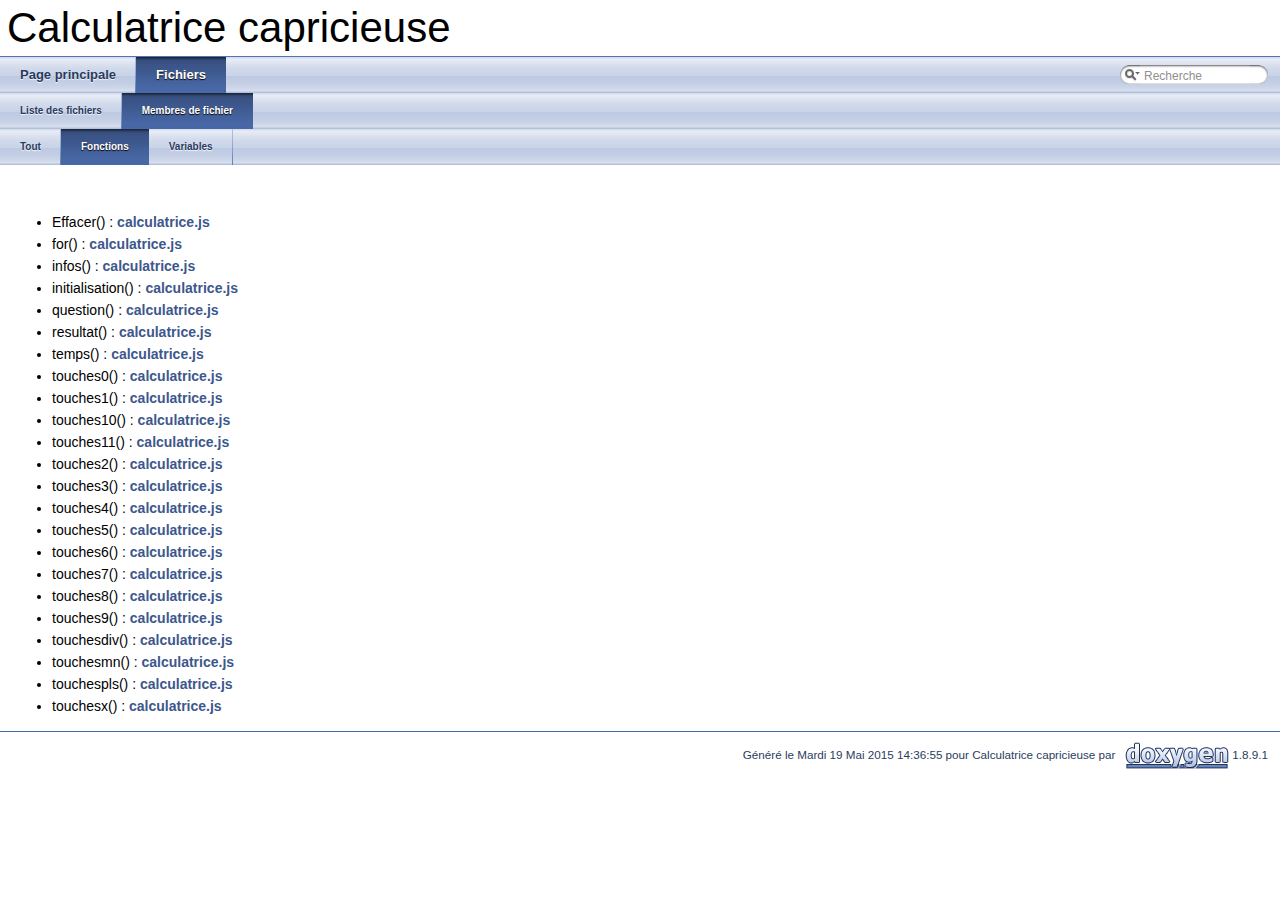
<file: html/globals_func.html>
<!DOCTYPE html PUBLIC "-//W3C//DTD XHTML 1.0 Transitional//EN" "http://www.w3.org/TR/xhtml1/DTD/xhtml1-transitional.dtd">
<html xmlns="http://www.w3.org/1999/xhtml">
<head>
<meta http-equiv="Content-Type" content="text/xhtml;charset=UTF-8"/>
<meta http-equiv="X-UA-Compatible" content="IE=9"/>
<meta name="generator" content="Doxygen 1.8.9.1"/>
<title>Calculatrice capricieuse: Membres de fichier</title>
<link href="tabs.css" rel="stylesheet" type="text/css"/>
<script type="text/javascript" src="jquery.js"></script>
<script type="text/javascript" src="dynsections.js"></script>
<link href="search/search.css" rel="stylesheet" type="text/css"/>
<script type="text/javascript" src="search/searchdata.js"></script>
<script type="text/javascript" src="search/search.js"></script>
<script type="text/javascript">
  $(document).ready(function() { init_search(); });
</script>
<link href="doxygen.css" rel="stylesheet" type="text/css" />
</head>
<body>
<div id="top"><!-- do not remove this div, it is closed by doxygen! -->
<div id="titlearea">
<table cellspacing="0" cellpadding="0">
 <tbody>
 <tr style="height: 56px;">
  <td style="padding-left: 0.5em;">
   <div id="projectname">Calculatrice capricieuse
   </div>
  </td>
 </tr>
 </tbody>
</table>
</div>
<!-- end header part -->
<!-- Généré par Doxygen 1.8.9.1 -->
<script type="text/javascript">
var searchBox = new SearchBox("searchBox", "search",false,'Recherche');
</script>
  <div id="navrow1" class="tabs">
    <ul class="tablist">
      <li><a href="index.html"><span>Page&#160;principale</span></a></li>
      <li class="current"><a href="files.html"><span>Fichiers</span></a></li>
      <li>
        <div id="MSearchBox" class="MSearchBoxInactive">
        <span class="left">
          <img id="MSearchSelect" src="search/mag_sel.png"
               onmouseover="return searchBox.OnSearchSelectShow()"
               onmouseout="return searchBox.OnSearchSelectHide()"
               alt=""/>
          <input type="text" id="MSearchField" value="Recherche" accesskey="S"
               onfocus="searchBox.OnSearchFieldFocus(true)" 
               onblur="searchBox.OnSearchFieldFocus(false)" 
               onkeyup="searchBox.OnSearchFieldChange(event)"/>
          </span><span class="right">
            <a id="MSearchClose" href="javascript:searchBox.CloseResultsWindow()"><img id="MSearchCloseImg" border="0" src="search/close.png" alt=""/></a>
          </span>
        </div>
      </li>
    </ul>
  </div>
  <div id="navrow2" class="tabs2">
    <ul class="tablist">
      <li><a href="files.html"><span>Liste&#160;des&#160;fichiers</span></a></li>
      <li class="current"><a href="globals.html"><span>Membres&#160;de&#160;fichier</span></a></li>
    </ul>
  </div>
  <div id="navrow3" class="tabs2">
    <ul class="tablist">
      <li><a href="globals.html"><span>Tout</span></a></li>
      <li class="current"><a href="globals_func.html"><span>Fonctions</span></a></li>
      <li><a href="globals_vars.html"><span>Variables</span></a></li>
    </ul>
  </div>
</div><!-- top -->
<!-- window showing the filter options -->
<div id="MSearchSelectWindow"
     onmouseover="return searchBox.OnSearchSelectShow()"
     onmouseout="return searchBox.OnSearchSelectHide()"
     onkeydown="return searchBox.OnSearchSelectKey(event)">
</div>

<!-- iframe showing the search results (closed by default) -->
<div id="MSearchResultsWindow">
<iframe src="javascript:void(0)" frameborder="0" 
        name="MSearchResults" id="MSearchResults">
</iframe>
</div>

<div class="contents">
&#160;<ul>
<li>Effacer()
: <a class="el" href="calculatrice_8js.html#aa009569a3421357f00bcfa38a7f474a9">calculatrice.js</a>
</li>
<li>for()
: <a class="el" href="calculatrice_8js.html#a0ac8bb90ac4803c9628a29dfd6cb92f4">calculatrice.js</a>
</li>
<li>infos()
: <a class="el" href="calculatrice_8js.html#ac328abbcb14b1ebf58e4139859a57176">calculatrice.js</a>
</li>
<li>initialisation()
: <a class="el" href="calculatrice_8js.html#a3b958b1c2e26d670c8060fc1317201df">calculatrice.js</a>
</li>
<li>question()
: <a class="el" href="calculatrice_8js.html#ad1fa887bf8375d83d0d9e823e95d7b86">calculatrice.js</a>
</li>
<li>resultat()
: <a class="el" href="calculatrice_8js.html#a74474a2a0ad57b918fc12682266133f9">calculatrice.js</a>
</li>
<li>temps()
: <a class="el" href="calculatrice_8js.html#a51b61ee69b0a378f5c92d6fd79daa4d3">calculatrice.js</a>
</li>
<li>touches0()
: <a class="el" href="calculatrice_8js.html#ac9ce0a91a2a2dcb17d6c928d1a2f910b">calculatrice.js</a>
</li>
<li>touches1()
: <a class="el" href="calculatrice_8js.html#a4909095d5ec04ddb9a871aab3907d24c">calculatrice.js</a>
</li>
<li>touches10()
: <a class="el" href="calculatrice_8js.html#a0a4dedca91989e0f1088a61fb7af8fe0">calculatrice.js</a>
</li>
<li>touches11()
: <a class="el" href="calculatrice_8js.html#a2cf0601a9aafdd3fb43521c0d0c3ed4b">calculatrice.js</a>
</li>
<li>touches2()
: <a class="el" href="calculatrice_8js.html#a5722a0ad797ff5cc6550ce2aaa770107">calculatrice.js</a>
</li>
<li>touches3()
: <a class="el" href="calculatrice_8js.html#abab5cae29fee1f9c36928033aa36bae4">calculatrice.js</a>
</li>
<li>touches4()
: <a class="el" href="calculatrice_8js.html#a583b2674bbc434da73214d7841f3eaa0">calculatrice.js</a>
</li>
<li>touches5()
: <a class="el" href="calculatrice_8js.html#a24550d74388e27d5954d2c582b0bc9d9">calculatrice.js</a>
</li>
<li>touches6()
: <a class="el" href="calculatrice_8js.html#a8c341e2a08d82dc5820d9fe62586b7c6">calculatrice.js</a>
</li>
<li>touches7()
: <a class="el" href="calculatrice_8js.html#aca58264b91210890bf60c0c5686f3336">calculatrice.js</a>
</li>
<li>touches8()
: <a class="el" href="calculatrice_8js.html#a2093261c97816b6139ff4a62b70ab4bc">calculatrice.js</a>
</li>
<li>touches9()
: <a class="el" href="calculatrice_8js.html#af35ec0d34537fae8d8e6e2164c84a730">calculatrice.js</a>
</li>
<li>touchesdiv()
: <a class="el" href="calculatrice_8js.html#a0eb72800ecb6640a8d494dbcbaddf1f2">calculatrice.js</a>
</li>
<li>touchesmn()
: <a class="el" href="calculatrice_8js.html#afc83981eacb24b5eb034513892790fb1">calculatrice.js</a>
</li>
<li>touchespls()
: <a class="el" href="calculatrice_8js.html#aeb2fd86c6119148c5fef71e3d792c791">calculatrice.js</a>
</li>
<li>touchesx()
: <a class="el" href="calculatrice_8js.html#a3d8adc08cc6a525cee99f1fa6d12c228">calculatrice.js</a>
</li>
</ul>
</div><!-- contents -->
<!-- start footer part -->
<hr class="footer"/><address class="footer"><small>
Généré le Mardi 19 Mai 2015 14:36:55 pour Calculatrice capricieuse par &#160;<a href="http://www.doxygen.org/index.html">
<img class="footer" src="doxygen.png" alt="doxygen"/>
</a> 1.8.9.1
</small></address>
</body>
</html>
</file>
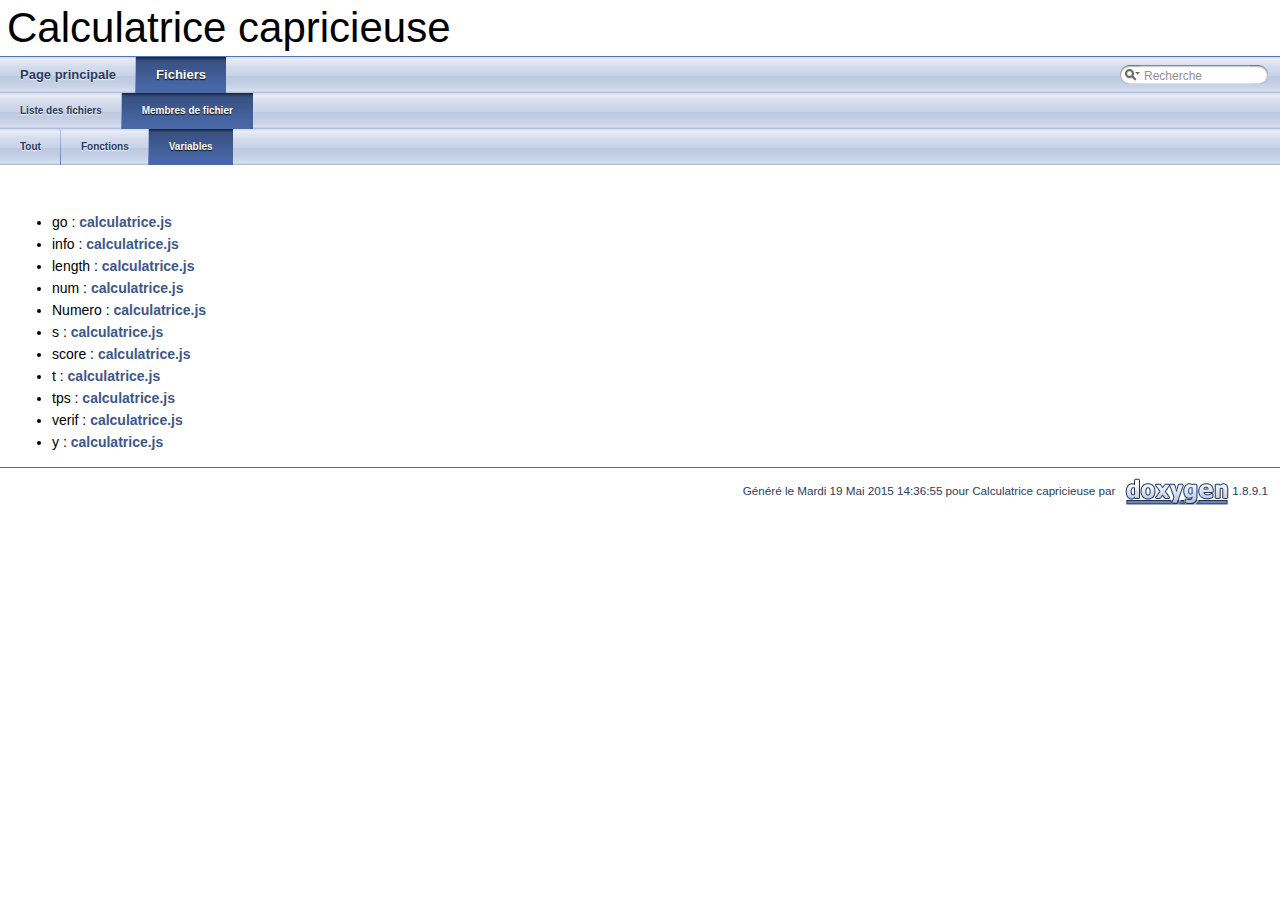
<file: html/globals_vars.html>
<!DOCTYPE html PUBLIC "-//W3C//DTD XHTML 1.0 Transitional//EN" "http://www.w3.org/TR/xhtml1/DTD/xhtml1-transitional.dtd">
<html xmlns="http://www.w3.org/1999/xhtml">
<head>
<meta http-equiv="Content-Type" content="text/xhtml;charset=UTF-8"/>
<meta http-equiv="X-UA-Compatible" content="IE=9"/>
<meta name="generator" content="Doxygen 1.8.9.1"/>
<title>Calculatrice capricieuse: Membres de fichier</title>
<link href="tabs.css" rel="stylesheet" type="text/css"/>
<script type="text/javascript" src="jquery.js"></script>
<script type="text/javascript" src="dynsections.js"></script>
<link href="search/search.css" rel="stylesheet" type="text/css"/>
<script type="text/javascript" src="search/searchdata.js"></script>
<script type="text/javascript" src="search/search.js"></script>
<script type="text/javascript">
  $(document).ready(function() { init_search(); });
</script>
<link href="doxygen.css" rel="stylesheet" type="text/css" />
</head>
<body>
<div id="top"><!-- do not remove this div, it is closed by doxygen! -->
<div id="titlearea">
<table cellspacing="0" cellpadding="0">
 <tbody>
 <tr style="height: 56px;">
  <td style="padding-left: 0.5em;">
   <div id="projectname">Calculatrice capricieuse
   </div>
  </td>
 </tr>
 </tbody>
</table>
</div>
<!-- end header part -->
<!-- Généré par Doxygen 1.8.9.1 -->
<script type="text/javascript">
var searchBox = new SearchBox("searchBox", "search",false,'Recherche');
</script>
  <div id="navrow1" class="tabs">
    <ul class="tablist">
      <li><a href="index.html"><span>Page&#160;principale</span></a></li>
      <li class="current"><a href="files.html"><span>Fichiers</span></a></li>
      <li>
        <div id="MSearchBox" class="MSearchBoxInactive">
        <span class="left">
          <img id="MSearchSelect" src="search/mag_sel.png"
               onmouseover="return searchBox.OnSearchSelectShow()"
               onmouseout="return searchBox.OnSearchSelectHide()"
               alt=""/>
          <input type="text" id="MSearchField" value="Recherche" accesskey="S"
               onfocus="searchBox.OnSearchFieldFocus(true)" 
               onblur="searchBox.OnSearchFieldFocus(false)" 
               onkeyup="searchBox.OnSearchFieldChange(event)"/>
          </span><span class="right">
            <a id="MSearchClose" href="javascript:searchBox.CloseResultsWindow()"><img id="MSearchCloseImg" border="0" src="search/close.png" alt=""/></a>
          </span>
        </div>
      </li>
    </ul>
  </div>
  <div id="navrow2" class="tabs2">
    <ul class="tablist">
      <li><a href="files.html"><span>Liste&#160;des&#160;fichiers</span></a></li>
      <li class="current"><a href="globals.html"><span>Membres&#160;de&#160;fichier</span></a></li>
    </ul>
  </div>
  <div id="navrow3" class="tabs2">
    <ul class="tablist">
      <li><a href="globals.html"><span>Tout</span></a></li>
      <li><a href="globals_func.html"><span>Fonctions</span></a></li>
      <li class="current"><a href="globals_vars.html"><span>Variables</span></a></li>
    </ul>
  </div>
</div><!-- top -->
<!-- window showing the filter options -->
<div id="MSearchSelectWindow"
     onmouseover="return searchBox.OnSearchSelectShow()"
     onmouseout="return searchBox.OnSearchSelectHide()"
     onkeydown="return searchBox.OnSearchSelectKey(event)">
</div>

<!-- iframe showing the search results (closed by default) -->
<div id="MSearchResultsWindow">
<iframe src="javascript:void(0)" frameborder="0" 
        name="MSearchResults" id="MSearchResults">
</iframe>
</div>

<div class="contents">
&#160;<ul>
<li>go
: <a class="el" href="calculatrice_8js.html#a0be773dbc75872efbf6802ae3d76b60f">calculatrice.js</a>
</li>
<li>info
: <a class="el" href="calculatrice_8js.html#a6fdce5857b83c94e55a859b273e17580">calculatrice.js</a>
</li>
<li>length
: <a class="el" href="calculatrice_8js.html#ae592bab20a1de02b4d164b4fd1d743e9">calculatrice.js</a>
</li>
<li>num
: <a class="el" href="calculatrice_8js.html#a7f55fae63e26b37bee17cc91e15fb88a">calculatrice.js</a>
</li>
<li>Numero
: <a class="el" href="calculatrice_8js.html#a666704757a3039567e9d1db9a4ba43ce">calculatrice.js</a>
</li>
<li>s
: <a class="el" href="calculatrice_8js.html#ad9a7d92cb87932d25187fdec3ba1b621">calculatrice.js</a>
</li>
<li>score
: <a class="el" href="calculatrice_8js.html#a993a057d1c7a0c403a15fbb01641f41a">calculatrice.js</a>
</li>
<li>t
: <a class="el" href="calculatrice_8js.html#a5459dd59c2ac7c323d9ca8bca22ff249">calculatrice.js</a>
</li>
<li>tps
: <a class="el" href="calculatrice_8js.html#afd6747ab820a8ca346ec93a01fe06041">calculatrice.js</a>
</li>
<li>verif
: <a class="el" href="calculatrice_8js.html#a42b28919548c28cdfe55b661271c3580">calculatrice.js</a>
</li>
<li>y
: <a class="el" href="calculatrice_8js.html#a0b31909b1cae9ed1db6ff042057fce60">calculatrice.js</a>
</li>
</ul>
</div><!-- contents -->
<!-- start footer part -->
<hr class="footer"/><address class="footer"><small>
Généré le Mardi 19 Mai 2015 14:36:55 pour Calculatrice capricieuse par &#160;<a href="http://www.doxygen.org/index.html">
<img class="footer" src="doxygen.png" alt="doxygen"/>
</a> 1.8.9.1
</small></address>
</body>
</html>
</file>
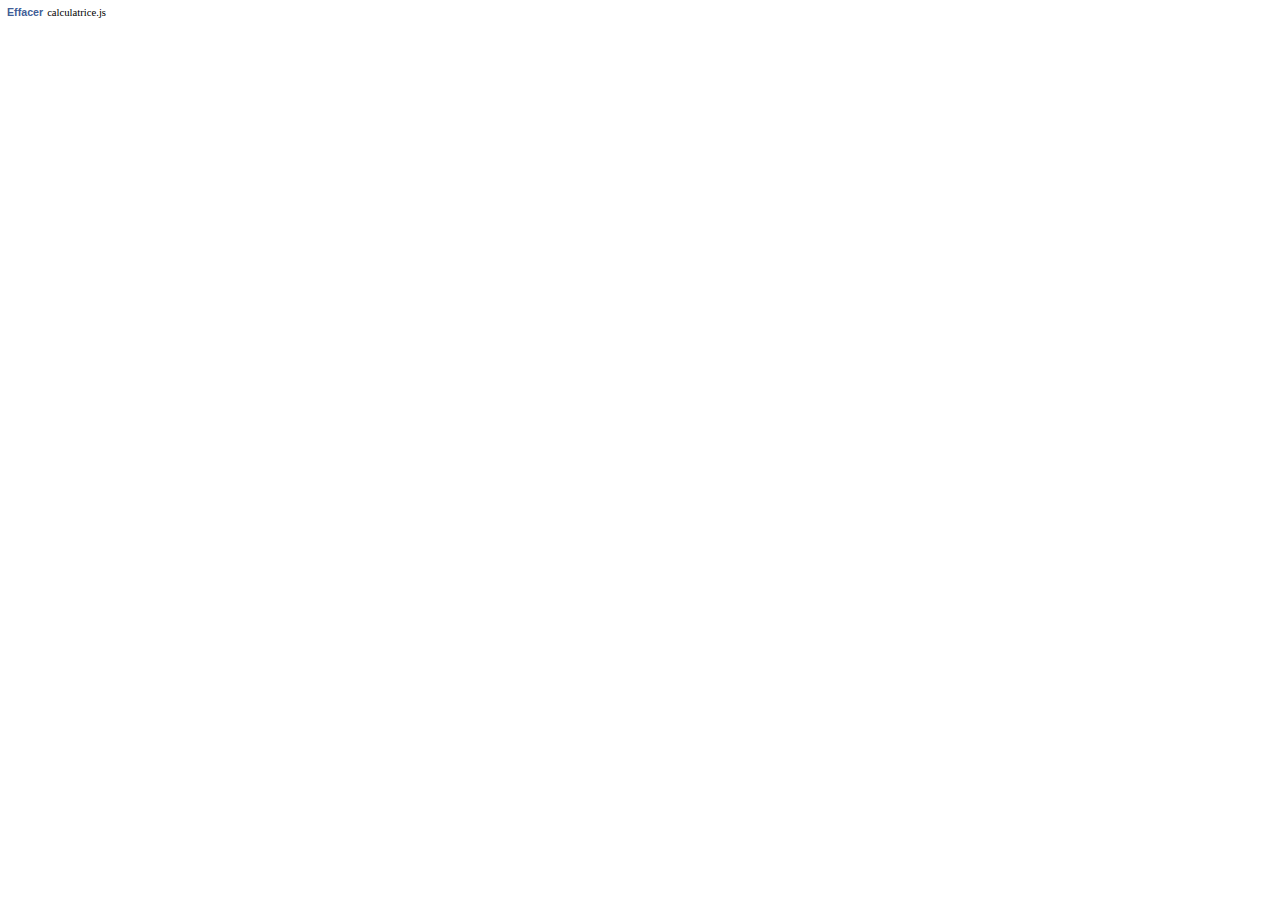
<file: html/search/all_1.html>
<!DOCTYPE html PUBLIC "-//W3C//DTD XHTML 1.0 Transitional//EN" "http://www.w3.org/TR/xhtml1/DTD/xhtml1-transitional.dtd">
<html><head><title></title>
<meta http-equiv="Content-Type" content="text/xhtml;charset=UTF-8"/>
<meta name="generator" content="Doxygen 1.8.9.1"/>
<link rel="stylesheet" type="text/css" href="search.css"/>
<script type="text/javascript" src="all_1.js"></script>
<script type="text/javascript" src="search.js"></script>
</head>
<body class="SRPage">
<div id="SRIndex">
<div class="SRStatus" id="Loading">Chargement...</div>
<div id="SRResults"></div>
<script type="text/javascript"><!--
createResults();
--></script>
<div class="SRStatus" id="Searching">Recherche...</div>
<div class="SRStatus" id="NoMatches">Aucune correspondance</div>
<script type="text/javascript"><!--
document.getElementById("Loading").style.display="none";
document.getElementById("NoMatches").style.display="none";
var searchResults = new SearchResults("searchResults");
searchResults.Search();
--></script>
</div>
</body>
</html>
</file>
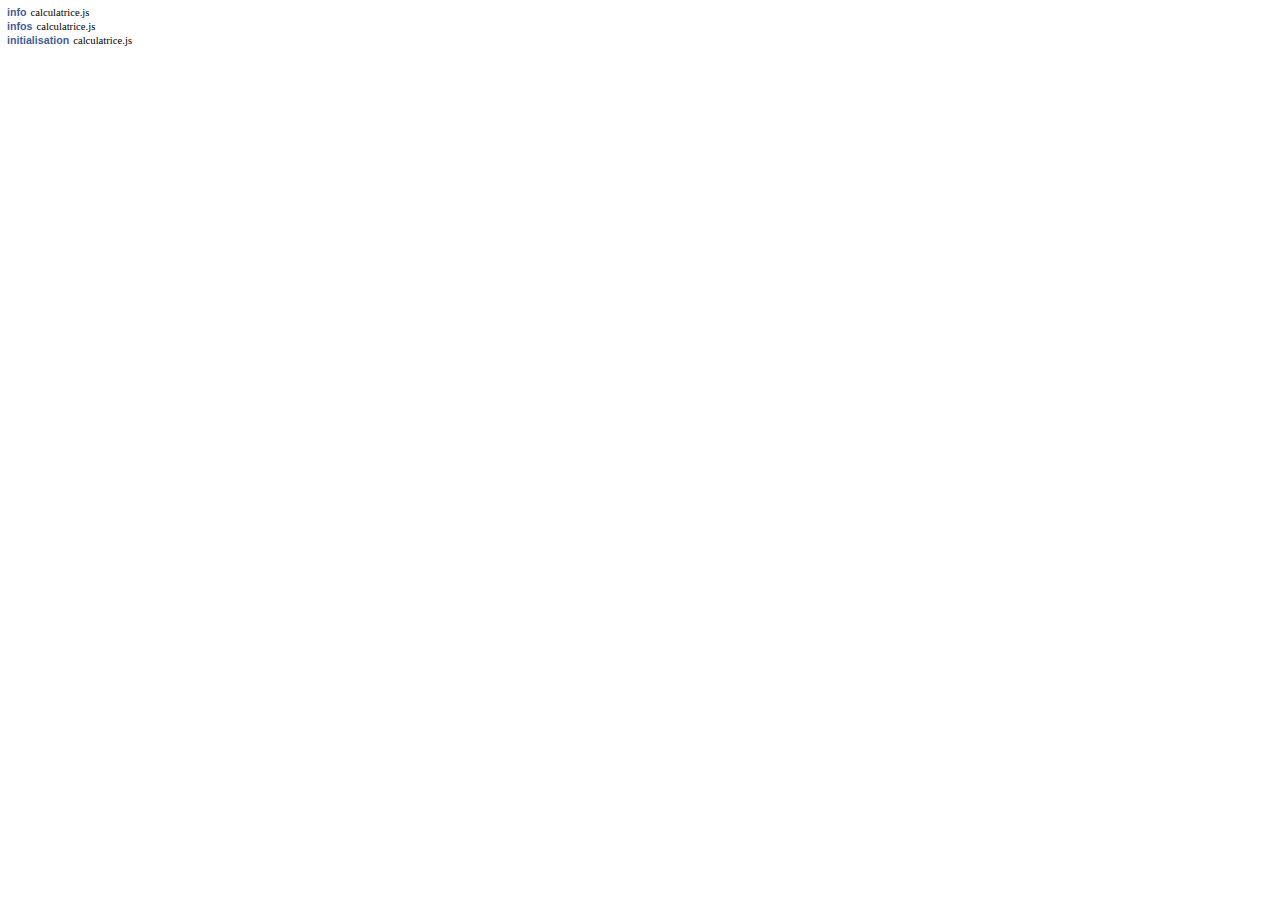
<file: html/search/all_4.html>
<!DOCTYPE html PUBLIC "-//W3C//DTD XHTML 1.0 Transitional//EN" "http://www.w3.org/TR/xhtml1/DTD/xhtml1-transitional.dtd">
<html><head><title></title>
<meta http-equiv="Content-Type" content="text/xhtml;charset=UTF-8"/>
<meta name="generator" content="Doxygen 1.8.9.1"/>
<link rel="stylesheet" type="text/css" href="search.css"/>
<script type="text/javascript" src="all_4.js"></script>
<script type="text/javascript" src="search.js"></script>
</head>
<body class="SRPage">
<div id="SRIndex">
<div class="SRStatus" id="Loading">Chargement...</div>
<div id="SRResults"></div>
<script type="text/javascript"><!--
createResults();
--></script>
<div class="SRStatus" id="Searching">Recherche...</div>
<div class="SRStatus" id="NoMatches">Aucune correspondance</div>
<script type="text/javascript"><!--
document.getElementById("Loading").style.display="none";
document.getElementById("NoMatches").style.display="none";
var searchResults = new SearchResults("searchResults");
searchResults.Search();
--></script>
</div>
</body>
</html>
</file>
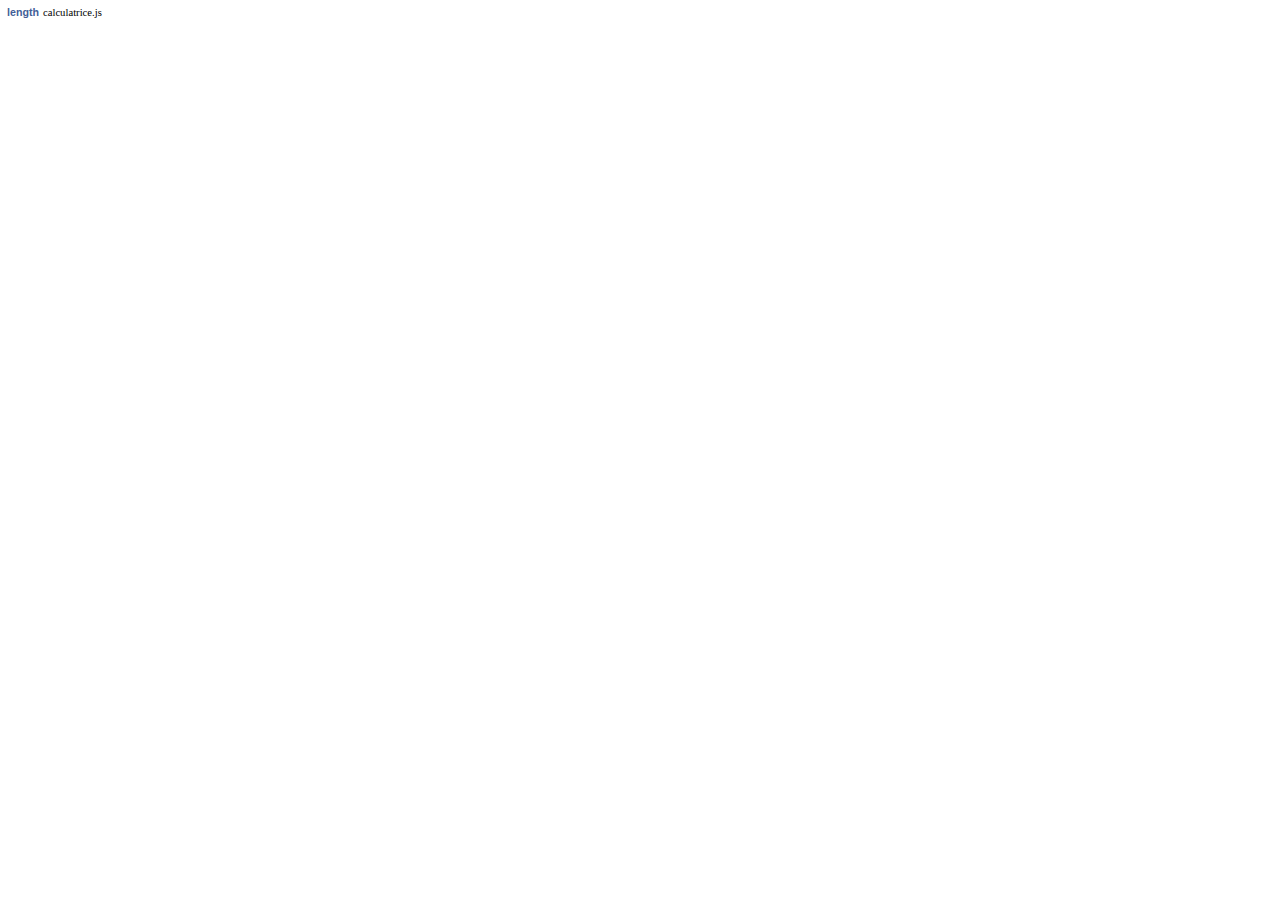
<file: html/search/all_5.html>
<!DOCTYPE html PUBLIC "-//W3C//DTD XHTML 1.0 Transitional//EN" "http://www.w3.org/TR/xhtml1/DTD/xhtml1-transitional.dtd">
<html><head><title></title>
<meta http-equiv="Content-Type" content="text/xhtml;charset=UTF-8"/>
<meta name="generator" content="Doxygen 1.8.9.1"/>
<link rel="stylesheet" type="text/css" href="search.css"/>
<script type="text/javascript" src="all_5.js"></script>
<script type="text/javascript" src="search.js"></script>
</head>
<body class="SRPage">
<div id="SRIndex">
<div class="SRStatus" id="Loading">Chargement...</div>
<div id="SRResults"></div>
<script type="text/javascript"><!--
createResults();
--></script>
<div class="SRStatus" id="Searching">Recherche...</div>
<div class="SRStatus" id="NoMatches">Aucune correspondance</div>
<script type="text/javascript"><!--
document.getElementById("Loading").style.display="none";
document.getElementById("NoMatches").style.display="none";
var searchResults = new SearchResults("searchResults");
searchResults.Search();
--></script>
</div>
</body>
</html>
</file>
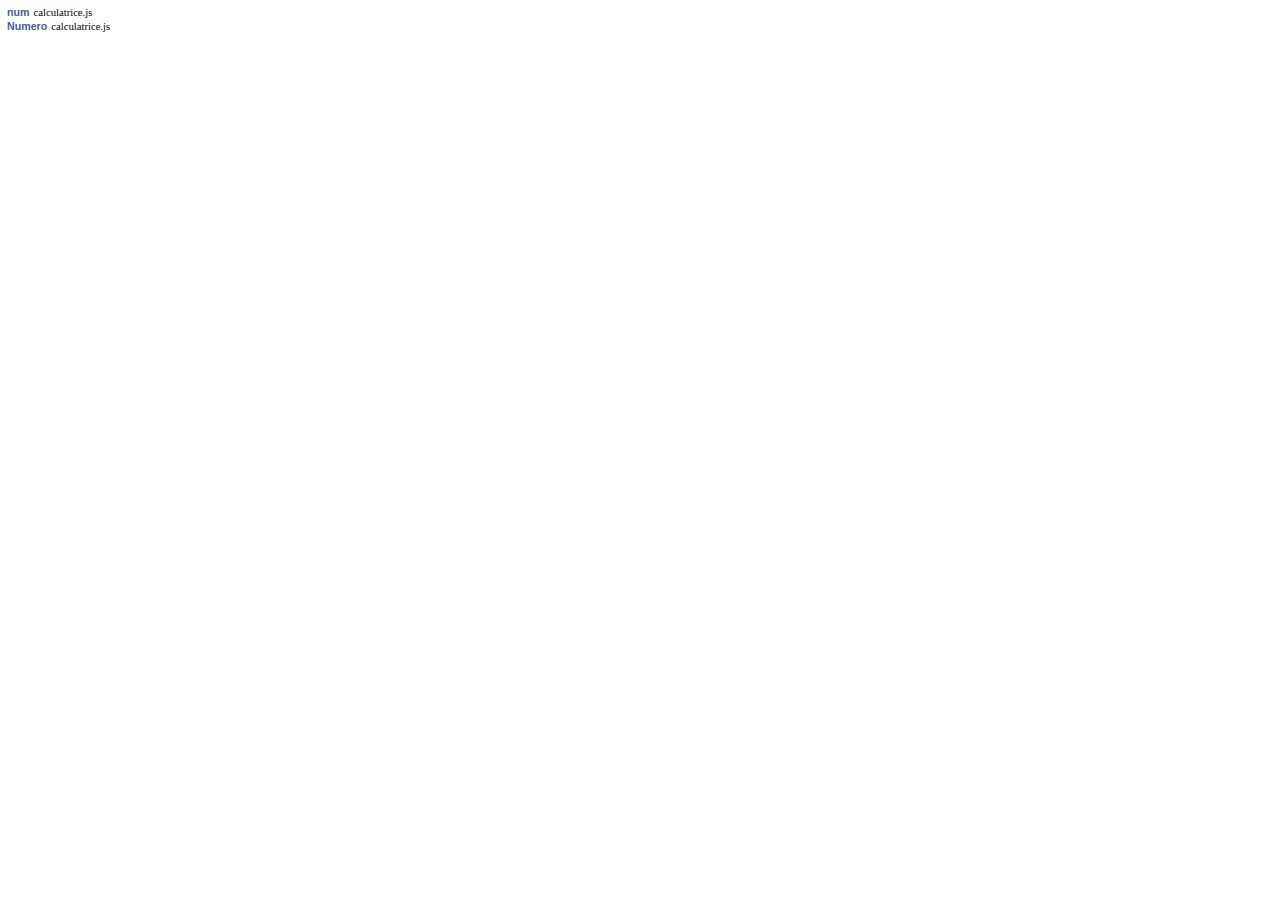
<file: html/search/all_6.html>
<!DOCTYPE html PUBLIC "-//W3C//DTD XHTML 1.0 Transitional//EN" "http://www.w3.org/TR/xhtml1/DTD/xhtml1-transitional.dtd">
<html><head><title></title>
<meta http-equiv="Content-Type" content="text/xhtml;charset=UTF-8"/>
<meta name="generator" content="Doxygen 1.8.9.1"/>
<link rel="stylesheet" type="text/css" href="search.css"/>
<script type="text/javascript" src="all_6.js"></script>
<script type="text/javascript" src="search.js"></script>
</head>
<body class="SRPage">
<div id="SRIndex">
<div class="SRStatus" id="Loading">Chargement...</div>
<div id="SRResults"></div>
<script type="text/javascript"><!--
createResults();
--></script>
<div class="SRStatus" id="Searching">Recherche...</div>
<div class="SRStatus" id="NoMatches">Aucune correspondance</div>
<script type="text/javascript"><!--
document.getElementById("Loading").style.display="none";
document.getElementById("NoMatches").style.display="none";
var searchResults = new SearchResults("searchResults");
searchResults.Search();
--></script>
</div>
</body>
</html>
</file>
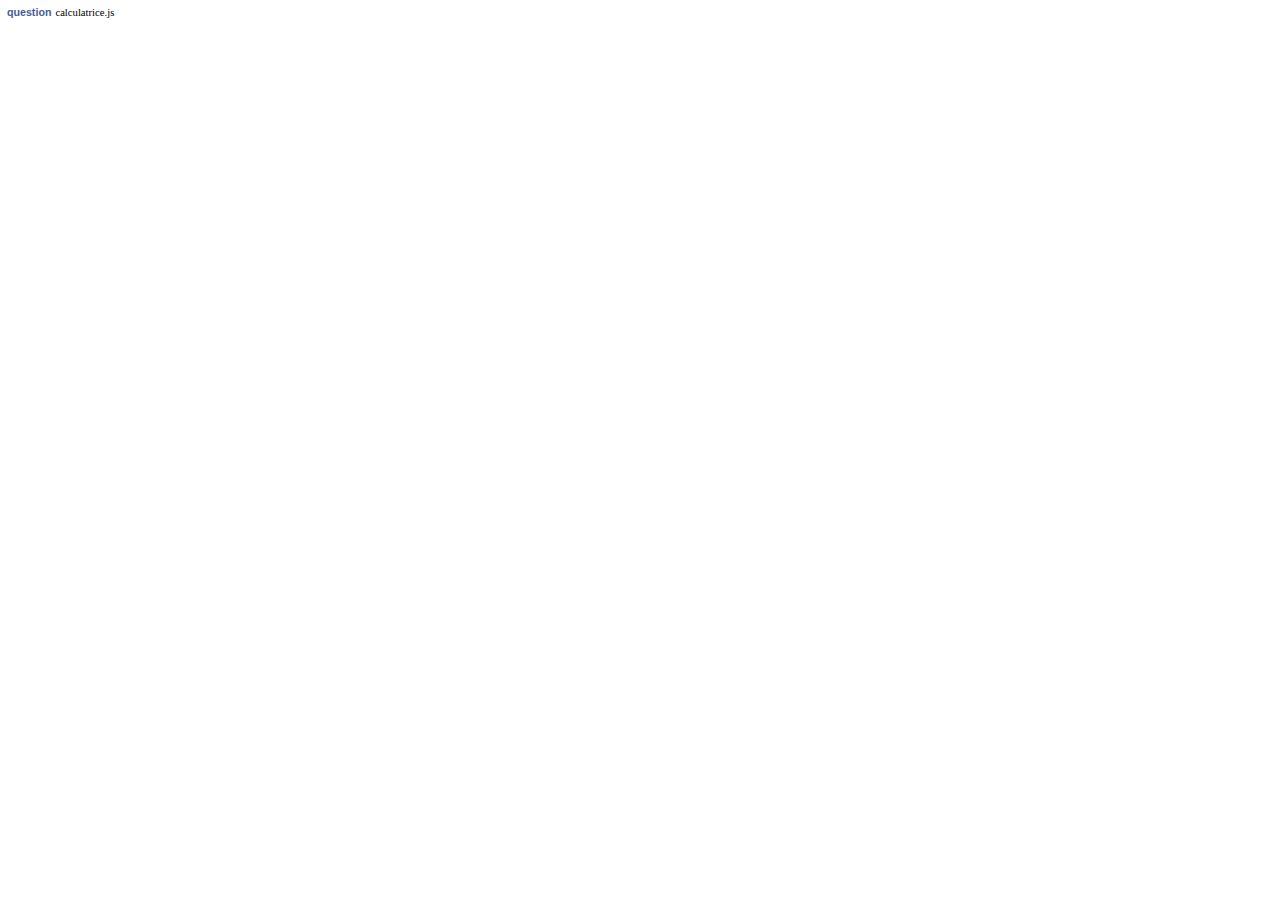
<file: html/search/all_7.html>
<!DOCTYPE html PUBLIC "-//W3C//DTD XHTML 1.0 Transitional//EN" "http://www.w3.org/TR/xhtml1/DTD/xhtml1-transitional.dtd">
<html><head><title></title>
<meta http-equiv="Content-Type" content="text/xhtml;charset=UTF-8"/>
<meta name="generator" content="Doxygen 1.8.9.1"/>
<link rel="stylesheet" type="text/css" href="search.css"/>
<script type="text/javascript" src="all_7.js"></script>
<script type="text/javascript" src="search.js"></script>
</head>
<body class="SRPage">
<div id="SRIndex">
<div class="SRStatus" id="Loading">Chargement...</div>
<div id="SRResults"></div>
<script type="text/javascript"><!--
createResults();
--></script>
<div class="SRStatus" id="Searching">Recherche...</div>
<div class="SRStatus" id="NoMatches">Aucune correspondance</div>
<script type="text/javascript"><!--
document.getElementById("Loading").style.display="none";
document.getElementById("NoMatches").style.display="none";
var searchResults = new SearchResults("searchResults");
searchResults.Search();
--></script>
</div>
</body>
</html>
</file>
<file: html/tabs.css>
.tabs, .tabs2, .tabs3 {
    background-image: url('tab_b.png');
    width: 100%;
    z-index: 101;
    font-size: 13px;
    font-family: 'Lucida Grande',Geneva,Helvetica,Arial,sans-serif;
}

.tabs2 {
    font-size: 10px;
}
.tabs3 {
    font-size: 9px;
}

.tablist {
    margin: 0;
    padding: 0;
    display: table;
}

.tablist li {
    float: left;
    display: table-cell;
    background-image: url('tab_b.png');
    line-height: 36px;
    list-style: none;
}

.tablist a {
    display: block;
    padding: 0 20px;
    font-weight: bold;
    background-image:url('tab_s.png');
    background-repeat:no-repeat;
    background-position:right;
    color: #283A5D;
    text-shadow: 0px 1px 1px rgba(255, 255, 255, 0.9);
    text-decoration: none;
    outline: none;
}

.tabs3 .tablist a {
    padding: 0 10px;
}

.tablist a:hover {
    background-image: url('tab_h.png');
    background-repeat:repeat-x;
    color: #fff;
    text-shadow: 0px 1px 1px rgba(0, 0, 0, 1.0);
    text-decoration: none;
}

.tablist li.current a {
    background-image: url('tab_a.png');
    background-repeat:repeat-x;
    color: #fff;
    text-shadow: 0px 1px 1px rgba(0, 0, 0, 1.0);
}
</file>
<file: html/search/search.css>
/*---------------- Search Box */

#FSearchBox {
    float: left;
}

#MSearchBox {
    white-space : nowrap;
    position: absolute;
    float: none;
    display: inline;
    margin-top: 8px;
    right: 0px;
    width: 170px;
    z-index: 102;
    background-color: white;
}

#MSearchBox .left
{
    display:block;
    position:absolute;
    left:10px;
    width:20px;
    height:19px;
    background:url('search_l.png') no-repeat;
    background-position:right;
}

#MSearchSelect {
    display:block;
    position:absolute;
    width:20px;
    height:19px;
}

.left #MSearchSelect {
    left:4px;
}

.right #MSearchSelect {
    right:5px;
}

#MSearchField {
    display:block;
    position:absolute;
    height:19px;
    background:url('search_m.png') repeat-x;
    border:none;
    width:111px;
    margin-left:20px;
    padding-left:4px;
    color: #909090;
    outline: none;
    font: 9pt Arial, Verdana, sans-serif;
}

#FSearchBox #MSearchField {
    margin-left:15px;
}

#MSearchBox .right {
    display:block;
    position:absolute;
    right:10px;
    top:0px;
    width:20px;
    height:19px;
    background:url('search_r.png') no-repeat;
    background-position:left;
}

#MSearchClose {
    display: none;
    position: absolute;
    top: 4px;
    background : none;
    border: none;
    margin: 0px 4px 0px 0px;
    padding: 0px 0px;
    outline: none;
}

.left #MSearchClose {
    left: 6px;
}

.right #MSearchClose {
    right: 2px;
}

.MSearchBoxActive #MSearchField {
    color: #000000;
}

/*---------------- Search filter selection */

#MSearchSelectWindow {
    display: none;
    position: absolute;
    left: 0; top: 0;
    border: 1px solid #90A5CE;
    background-color: #F9FAFC;
    z-index: 1;
    padding-top: 4px;
    padding-bottom: 4px;
    -moz-border-radius: 4px;
    -webkit-border-top-left-radius: 4px;
    -webkit-border-top-right-radius: 4px;
    -webkit-border-bottom-left-radius: 4px;
    -webkit-border-bottom-right-radius: 4px;
    -webkit-box-shadow: 5px 5px 5px rgba(0, 0, 0, 0.15);
}

.SelectItem {
    font: 8pt Arial, Verdana, sans-serif;
    padding-left:  2px;
    padding-right: 12px;
    border: 0px;
}

span.SelectionMark {
    margin-right: 4px;
    font-family: monospace;
    outline-style: none;
    text-decoration: none;
}

a.SelectItem {
    display: block;
    outline-style: none;
    color: #000000; 
    text-decoration: none;
    padding-left:   6px;
    padding-right: 12px;
}

a.SelectItem:focus,
a.SelectItem:active {
    color: #000000; 
    outline-style: none;
    text-decoration: none;
}

a.SelectItem:hover {
    color: #FFFFFF;
    background-color: #3D578C;
    outline-style: none;
    text-decoration: none;
    cursor: pointer;
    display: block;
}

/*---------------- Search results window */

iframe#MSearchResults {
    width: 60ex;
    height: 15em;
}

#MSearchResultsWindow {
    display: none;
    position: absolute;
    left: 0; top: 0;
    border: 1px solid #000;
    background-color: #EEF1F7;
}

/* ----------------------------------- */


#SRIndex {
    clear:both; 
    padding-bottom: 15px;
}

.SREntry {
    font-size: 10pt;
    padding-left: 1ex;
}

.SRPage .SREntry {
    font-size: 8pt;
    padding: 1px 5px;
}

body.SRPage {
    margin: 5px 2px;
}

.SRChildren {
    padding-left: 3ex; padding-bottom: .5em 
}

.SRPage .SRChildren {
    display: none;
}

.SRSymbol {
    font-weight: bold; 
    color: #425E97;
    font-family: Arial, Verdana, sans-serif;
    text-decoration: none;
    outline: none;
}

a.SRScope {
    display: block;
    color: #425E97; 
    font-family: Arial, Verdana, sans-serif;
    text-decoration: none;
    outline: none;
}

a.SRSymbol:focus, a.SRSymbol:active,
a.SRScope:focus, a.SRScope:active {
    text-decoration: underline;
}

span.SRScope {
    padding-left: 4px;
}

.SRPage .SRStatus {
    padding: 2px 5px;
    font-size: 8pt;
    font-style: italic;
}

.SRResult {
    display: none;
}

DIV.searchresults {
    margin-left: 10px;
    margin-right: 10px;
}

/*---------------- External search page results */

.searchresult {
    background-color: #F0F3F8;
}

.pages b {
   color: white;
   padding: 5px 5px 3px 5px;
   background-image: url("../tab_a.png");
   background-repeat: repeat-x;
   text-shadow: 0 1px 1px #000000;
}

.pages {
    line-height: 17px;
    margin-left: 4px;
    text-decoration: none;
}

.hl {
    font-weight: bold;
}

#searchresults {
    margin-bottom: 20px;
}

.searchpages {
    margin-top: 10px;
}
</file>
<file: html/doxygen.css>
/* The standard CSS for doxygen 1.8.9.1 */

body, table, div, p, dl {
	font: 400 14px/22px Roboto,sans-serif;
}

/* @group Heading Levels */

h1.groupheader {
	font-size: 150%;
}

.title {
	font: 400 14px/28px Roboto,sans-serif;
	font-size: 150%;
	font-weight: bold;
	margin: 10px 2px;
}

h2.groupheader {
	border-bottom: 1px solid #879ECB;
	color: #354C7B;
	font-size: 150%;
	font-weight: normal;
	margin-top: 1.75em;
	padding-top: 8px;
	padding-bottom: 4px;
	width: 100%;
}

h3.groupheader {
	font-size: 100%;
}

h1, h2, h3, h4, h5, h6 {
	-webkit-transition: text-shadow 0.5s linear;
	-moz-transition: text-shadow 0.5s linear;
	-ms-transition: text-shadow 0.5s linear;
	-o-transition: text-shadow 0.5s linear;
	transition: text-shadow 0.5s linear;
	margin-right: 15px;
}

h1.glow, h2.glow, h3.glow, h4.glow, h5.glow, h6.glow {
	text-shadow: 0 0 15px cyan;
}

dt {
	font-weight: bold;
}

div.multicol {
	-moz-column-gap: 1em;
	-webkit-column-gap: 1em;
	-moz-column-count: 3;
	-webkit-column-count: 3;
}

p.startli, p.startdd {
	margin-top: 2px;
}

p.starttd {
	margin-top: 0px;
}

p.endli {
	margin-bottom: 0px;
}

p.enddd {
	margin-bottom: 4px;
}

p.endtd {
	margin-bottom: 2px;
}

/* @end */

caption {
	font-weight: bold;
}

span.legend {
        font-size: 70%;
        text-align: center;
}

h3.version {
        font-size: 90%;
        text-align: center;
}

div.qindex, div.navtab{
	background-color: #EBEFF6;
	border: 1px solid #A3B4D7;
	text-align: center;
}

div.qindex, div.navpath {
	width: 100%;
	line-height: 140%;
}

div.navtab {
	margin-right: 15px;
}

/* @group Link Styling */

a {
	color: #3D578C;
	font-weight: normal;
	text-decoration: none;
}

.contents a:visited {
	color: #4665A2;
}

a:hover {
	text-decoration: underline;
}

a.qindex {
	font-weight: bold;
}

a.qindexHL {
	font-weight: bold;
	background-color: #9CAFD4;
	color: #ffffff;
	border: 1px double #869DCA;
}

.contents a.qindexHL:visited {
        color: #ffffff;
}

a.el {
	font-weight: bold;
}

a.elRef {
}

a.code, a.code:visited, a.line, a.line:visited {
	color: #4665A2; 
}

a.codeRef, a.codeRef:visited, a.lineRef, a.lineRef:visited {
	color: #4665A2; 
}

/* @end */

dl.el {
	margin-left: -1cm;
}

pre.fragment {
        border: 1px solid #C4CFE5;
        background-color: #FBFCFD;
        padding: 4px 6px;
        margin: 4px 8px 4px 2px;
        overflow: auto;
        word-wrap: break-word;
        font-size:  9pt;
        line-height: 125%;
        font-family: monospace, fixed;
        font-size: 105%;
}

div.fragment {
        padding: 4px 6px;
        margin: 4px 8px 4px 2px;
	background-color: #FBFCFD;
	border: 1px solid #C4CFE5;
}

div.line {
	font-family: monospace, fixed;
        font-size: 13px;
	min-height: 13px;
	line-height: 1.0;
	text-wrap: unrestricted;
	white-space: -moz-pre-wrap; /* Moz */
	white-space: -pre-wrap;     /* Opera 4-6 */
	white-space: -o-pre-wrap;   /* Opera 7 */
	white-space: pre-wrap;      /* CSS3  */
	word-wrap: break-word;      /* IE 5.5+ */
	text-indent: -53px;
	padding-left: 53px;
	padding-bottom: 0px;
	margin: 0px;
	-webkit-transition-property: background-color, box-shadow;
	-webkit-transition-duration: 0.5s;
	-moz-transition-property: background-color, box-shadow;
	-moz-transition-duration: 0.5s;
	-ms-transition-property: background-color, box-shadow;
	-ms-transition-duration: 0.5s;
	-o-transition-property: background-color, box-shadow;
	-o-transition-duration: 0.5s;
	transition-property: background-color, box-shadow;
	transition-duration: 0.5s;
}

div.line.glow {
	background-color: cyan;
	box-shadow: 0 0 10px cyan;
}


span.lineno {
	padding-right: 4px;
	text-align: right;
	border-right: 2px solid #0F0;
	background-color: #E8E8E8;
        white-space: pre;
}
span.lineno a {
	background-color: #D8D8D8;
}

span.lineno a:hover {
	background-color: #C8C8C8;
}

div.ah, span.ah {
	background-color: black;
	font-weight: bold;
	color: #ffffff;
	margin-bottom: 3px;
	margin-top: 3px;
	padding: 0.2em;
	border: solid thin #333;
	border-radius: 0.5em;
	-webkit-border-radius: .5em;
	-moz-border-radius: .5em;
	box-shadow: 2px 2px 3px #999;
	-webkit-box-shadow: 2px 2px 3px #999;
	-moz-box-shadow: rgba(0, 0, 0, 0.15) 2px 2px 2px;
	background-image: -webkit-gradient(linear, left top, left bottom, from(#eee), to(#000),color-stop(0.3, #444));
	background-image: -moz-linear-gradient(center top, #eee 0%, #444 40%, #000);
}

div.classindex ul {
        list-style: none;
        padding-left: 0;
}

div.classindex span.ai {
        display: inline-block;
}

div.groupHeader {
	margin-left: 16px;
	margin-top: 12px;
	font-weight: bold;
}

div.groupText {
	margin-left: 16px;
	font-style: italic;
}

body {
	background-color: white;
	color: black;
        margin: 0;
}

div.contents {
	margin-top: 10px;
	margin-left: 12px;
	margin-right: 8px;
}

td.indexkey {
	background-color: #EBEFF6;
	font-weight: bold;
	border: 1px solid #C4CFE5;
	margin: 2px 0px 2px 0;
	padding: 2px 10px;
        white-space: nowrap;
        vertical-align: top;
}

td.indexvalue {
	background-color: #EBEFF6;
	border: 1px solid #C4CFE5;
	padding: 2px 10px;
	margin: 2px 0px;
}

tr.memlist {
	background-color: #EEF1F7;
}

p.formulaDsp {
	text-align: center;
}

img.formulaDsp {
	
}

img.formulaInl {
	vertical-align: middle;
}

div.center {
	text-align: center;
        margin-top: 0px;
        margin-bottom: 0px;
        padding: 0px;
}

div.center img {
	border: 0px;
}

address.footer {
	text-align: right;
	padding-right: 12px;
}

img.footer {
	border: 0px;
	vertical-align: middle;
}

/* @group Code Colorization */

span.keyword {
	color: #008000
}

span.keywordtype {
	color: #604020
}

span.keywordflow {
	color: #e08000
}

span.comment {
	color: #800000
}

span.preprocessor {
	color: #806020
}

span.stringliteral {
	color: #002080
}

span.charliteral {
	color: #008080
}

span.vhdldigit { 
	color: #ff00ff 
}

span.vhdlchar { 
	color: #000000 
}

span.vhdlkeyword { 
	color: #700070 
}

span.vhdllogic { 
	color: #ff0000 
}

blockquote {
        background-color: #F7F8FB;
        border-left: 2px solid #9CAFD4;
        margin: 0 24px 0 4px;
        padding: 0 12px 0 16px;
}

/* @end */

/*
.search {
	color: #003399;
	font-weight: bold;
}

form.search {
	margin-bottom: 0px;
	margin-top: 0px;
}

input.search {
	font-size: 75%;
	color: #000080;
	font-weight: normal;
	background-color: #e8eef2;
}
*/

td.tiny {
	font-size: 75%;
}

.dirtab {
	padding: 4px;
	border-collapse: collapse;
	border: 1px solid #A3B4D7;
}

th.dirtab {
	background: #EBEFF6;
	font-weight: bold;
}

hr {
	height: 0px;
	border: none;
	border-top: 1px solid #4A6AAA;
}

hr.footer {
	height: 1px;
}

/* @group Member Descriptions */

table.memberdecls {
	border-spacing: 0px;
	padding: 0px;
}

.memberdecls td, .fieldtable tr {
	-webkit-transition-property: background-color, box-shadow;
	-webkit-transition-duration: 0.5s;
	-moz-transition-property: background-color, box-shadow;
	-moz-transition-duration: 0.5s;
	-ms-transition-property: background-color, box-shadow;
	-ms-transition-duration: 0.5s;
	-o-transition-property: background-color, box-shadow;
	-o-transition-duration: 0.5s;
	transition-property: background-color, box-shadow;
	transition-duration: 0.5s;
}

.memberdecls td.glow, .fieldtable tr.glow {
	background-color: cyan;
	box-shadow: 0 0 15px cyan;
}

.mdescLeft, .mdescRight,
.memItemLeft, .memItemRight,
.memTemplItemLeft, .memTemplItemRight, .memTemplParams {
	background-color: #F9FAFC;
	border: none;
	margin: 4px;
	padding: 1px 0 0 8px;
}

.mdescLeft, .mdescRight {
	padding: 0px 8px 4px 8px;
	color: #555;
}

.memSeparator {
        border-bottom: 1px solid #DEE4F0;
        line-height: 1px;
        margin: 0px;
        padding: 0px;
}

.memItemLeft, .memTemplItemLeft {
        white-space: nowrap;
}

.memItemRight {
	width: 100%;
}

.memTemplParams {
	color: #4665A2;
        white-space: nowrap;
	font-size: 80%;
}

/* @end */

/* @group Member Details */

/* Styles for detailed member documentation */

.memtemplate {
	font-size: 80%;
	color: #4665A2;
	font-weight: normal;
	margin-left: 9px;
}

.memnav {
	background-color: #EBEFF6;
	border: 1px solid #A3B4D7;
	text-align: center;
	margin: 2px;
	margin-right: 15px;
	padding: 2px;
}

.mempage {
	width: 100%;
}

.memitem {
	padding: 0;
	margin-bottom: 10px;
	margin-right: 5px;
        -webkit-transition: box-shadow 0.5s linear;
        -moz-transition: box-shadow 0.5s linear;
        -ms-transition: box-shadow 0.5s linear;
        -o-transition: box-shadow 0.5s linear;
        transition: box-shadow 0.5s linear;
        display: table !important;
        width: 100%;
}

.memitem.glow {
         box-shadow: 0 0 15px cyan;
}

.memname {
        font-weight: bold;
        margin-left: 6px;
}

.memname td {
	vertical-align: bottom;
}

.memproto, dl.reflist dt {
        border-top: 1px solid #A8B8D9;
        border-left: 1px solid #A8B8D9;
        border-right: 1px solid #A8B8D9;
        padding: 6px 0px 6px 0px;
        color: #253555;
        font-weight: bold;
        text-shadow: 0px 1px 1px rgba(255, 255, 255, 0.9);
        background-image:url('nav_f.png');
        background-repeat:repeat-x;
        background-color: #E2E8F2;
        /* opera specific markup */
        box-shadow: 5px 5px 5px rgba(0, 0, 0, 0.15);
        border-top-right-radius: 4px;
        border-top-left-radius: 4px;
        /* firefox specific markup */
        -moz-box-shadow: rgba(0, 0, 0, 0.15) 5px 5px 5px;
        -moz-border-radius-topright: 4px;
        -moz-border-radius-topleft: 4px;
        /* webkit specific markup */
        -webkit-box-shadow: 5px 5px 5px rgba(0, 0, 0, 0.15);
        -webkit-border-top-right-radius: 4px;
        -webkit-border-top-left-radius: 4px;

}

.memdoc, dl.reflist dd {
        border-bottom: 1px solid #A8B8D9;      
        border-left: 1px solid #A8B8D9;      
        border-right: 1px solid #A8B8D9; 
        padding: 6px 10px 2px 10px;
        background-color: #FBFCFD;
        border-top-width: 0;
        background-image:url('nav_g.png');
        background-repeat:repeat-x;
        background-color: #FFFFFF;
        /* opera specific markup */
        border-bottom-left-radius: 4px;
        border-bottom-right-radius: 4px;
        box-shadow: 5px 5px 5px rgba(0, 0, 0, 0.15);
        /* firefox specific markup */
        -moz-border-radius-bottomleft: 4px;
        -moz-border-radius-bottomright: 4px;
        -moz-box-shadow: rgba(0, 0, 0, 0.15) 5px 5px 5px;
        /* webkit specific markup */
        -webkit-border-bottom-left-radius: 4px;
        -webkit-border-bottom-right-radius: 4px;
        -webkit-box-shadow: 5px 5px 5px rgba(0, 0, 0, 0.15);
}

dl.reflist dt {
        padding: 5px;
}

dl.reflist dd {
        margin: 0px 0px 10px 0px;
        padding: 5px;
}

.paramkey {
	text-align: right;
}

.paramtype {
	white-space: nowrap;
}

.paramname {
	color: #602020;
	white-space: nowrap;
}
.paramname em {
	font-style: normal;
}
.paramname code {
        line-height: 14px;
}

.params, .retval, .exception, .tparams {
        margin-left: 0px;
        padding-left: 0px;
}       

.params .paramname, .retval .paramname {
        font-weight: bold;
        vertical-align: top;
}
        
.params .paramtype {
        font-style: italic;
        vertical-align: top;
}       
        
.params .paramdir {
        font-family: "courier new",courier,monospace;
        vertical-align: top;
}

table.mlabels {
	border-spacing: 0px;
}

td.mlabels-left {
	width: 100%;
	padding: 0px;
}

td.mlabels-right {
	vertical-align: bottom;
	padding: 0px;
	white-space: nowrap;
}

span.mlabels {
        margin-left: 8px;
}

span.mlabel {
        background-color: #728DC1;
        border-top:1px solid #5373B4;
        border-left:1px solid #5373B4;
        border-right:1px solid #C4CFE5;
        border-bottom:1px solid #C4CFE5;
	text-shadow: none;
	color: white;
	margin-right: 4px;
	padding: 2px 3px;
	border-radius: 3px;
	font-size: 7pt;
	white-space: nowrap;
	vertical-align: middle;
}



/* @end */

/* these are for tree view inside a (index) page */

div.directory {
        margin: 10px 0px;
        border-top: 1px solid #9CAFD4;
        border-bottom: 1px solid #9CAFD4;
        width: 100%;
}

.directory table {
        border-collapse:collapse;
}

.directory td {
        margin: 0px;
        padding: 0px;
	vertical-align: top;
}

.directory td.entry {
        white-space: nowrap;
        padding-right: 6px;
	padding-top: 3px;
}

.directory td.entry a {
        outline:none;
}

.directory td.entry a img {
        border: none;
}

.directory td.desc {
        width: 100%;
        padding-left: 6px;
	padding-right: 6px;
	padding-top: 3px;
	border-left: 1px solid rgba(0,0,0,0.05);
}

.directory tr.even {
	padding-left: 6px;
	background-color: #F7F8FB;
}

.directory img {
	vertical-align: -30%;
}

.directory .levels {
        white-space: nowrap;
        width: 100%;
        text-align: right;
        font-size: 9pt;
}

.directory .levels span {
        cursor: pointer;
        padding-left: 2px;
        padding-right: 2px;
	color: #3D578C;
}

.arrow {
    color: #9CAFD4;
    -webkit-user-select: none;
    -khtml-user-select: none;
    -moz-user-select: none;
    -ms-user-select: none;
    user-select: none;
    cursor: pointer;
    font-size: 80%;
    display: inline-block;
    width: 16px;
    height: 22px;
}

.icon {
    font-family: Arial, Helvetica;
    font-weight: bold;
    font-size: 12px;
    height: 14px;
    width: 16px;
    display: inline-block;
    background-color: #728DC1;
    color: white;
    text-align: center;
    border-radius: 4px;
    margin-left: 2px;
    margin-right: 2px;
}

.icona {
    width: 24px;
    height: 22px;
    display: inline-block;
}

.iconfopen {
    width: 24px;
    height: 18px;
    margin-bottom: 4px;
    background-image:url('folderopen.png');
    background-position: 0px -4px;
    background-repeat: repeat-y;
    vertical-align:top;
    display: inline-block;
}

.iconfclosed {
    width: 24px;
    height: 18px;
    margin-bottom: 4px;
    background-image:url('folderclosed.png');
    background-position: 0px -4px;
    background-repeat: repeat-y;
    vertical-align:top;
    display: inline-block;
}

.icondoc {
    width: 24px;
    height: 18px;
    margin-bottom: 4px;
    background-image:url('doc.png');
    background-position: 0px -4px;
    background-repeat: repeat-y;
    vertical-align:top;
    display: inline-block;
}

table.directory {
    font: 400 14px Roboto,sans-serif;
}

/* @end */

div.dynheader {
        margin-top: 8px;
	-webkit-touch-callout: none;
	-webkit-user-select: none;
	-khtml-user-select: none;
	-moz-user-select: none;
	-ms-user-select: none;
	user-select: none;
}

address {
	font-style: normal;
	color: #2A3D61;
}

table.doxtable {
	border-collapse:collapse;
        margin-top: 4px;
        margin-bottom: 4px;
}

table.doxtable td, table.doxtable th {
	border: 1px solid #2D4068;
	padding: 3px 7px 2px;
}

table.doxtable th {
	background-color: #374F7F;
	color: #FFFFFF;
	font-size: 110%;
	padding-bottom: 4px;
	padding-top: 5px;
}

table.fieldtable {
        /*width: 100%;*/
        margin-bottom: 10px;
        border: 1px solid #A8B8D9;
        border-spacing: 0px;
        -moz-border-radius: 4px;
        -webkit-border-radius: 4px;
        border-radius: 4px;
        -moz-box-shadow: rgba(0, 0, 0, 0.15) 2px 2px 2px;
        -webkit-box-shadow: 2px 2px 2px rgba(0, 0, 0, 0.15);
        box-shadow: 2px 2px 2px rgba(0, 0, 0, 0.15);
}

.fieldtable td, .fieldtable th {
        padding: 3px 7px 2px;
}

.fieldtable td.fieldtype, .fieldtable td.fieldname {
        white-space: nowrap;
        border-right: 1px solid #A8B8D9;
        border-bottom: 1px solid #A8B8D9;
        vertical-align: top;
}

.fieldtable td.fieldname {
        padding-top: 3px;
}

.fieldtable td.fielddoc {
        border-bottom: 1px solid #A8B8D9;
        /*width: 100%;*/
}

.fieldtable td.fielddoc p:first-child {
        margin-top: 0px;
}       
        
.fieldtable td.fielddoc p:last-child {
        margin-bottom: 2px;
}

.fieldtable tr:last-child td {
        border-bottom: none;
}

.fieldtable th {
        background-image:url('nav_f.png');
        background-repeat:repeat-x;
        background-color: #E2E8F2;
        font-size: 90%;
        color: #253555;
        padding-bottom: 4px;
        padding-top: 5px;
        text-align:left;
        -moz-border-radius-topleft: 4px;
        -moz-border-radius-topright: 4px;
        -webkit-border-top-left-radius: 4px;
        -webkit-border-top-right-radius: 4px;
        border-top-left-radius: 4px;
        border-top-right-radius: 4px;
        border-bottom: 1px solid #A8B8D9;
}


.tabsearch {
	top: 0px;
	left: 10px;
	height: 36px;
	background-image: url('tab_b.png');
	z-index: 101;
	overflow: hidden;
	font-size: 13px;
}

.navpath ul
{
	font-size: 11px;
	background-image:url('tab_b.png');
	background-repeat:repeat-x;
	background-position: 0 -5px;
	height:30px;
	line-height:30px;
	color:#8AA0CC;
	border:solid 1px #C2CDE4;
	overflow:hidden;
	margin:0px;
	padding:0px;
}

.navpath li
{
	list-style-type:none;
	float:left;
	padding-left:10px;
	padding-right:15px;
	background-image:url('bc_s.png');
	background-repeat:no-repeat;
	background-position:right;
	color:#364D7C;
}

.navpath li.navelem a
{
	height:32px;
	display:block;
	text-decoration: none;
	outline: none;
	color: #283A5D;
	font-family: 'Lucida Grande',Geneva,Helvetica,Arial,sans-serif;
	text-shadow: 0px 1px 1px rgba(255, 255, 255, 0.9);
	text-decoration: none;        
}

.navpath li.navelem a:hover
{
	color:#6884BD;
}

.navpath li.footer
{
        list-style-type:none;
        float:right;
        padding-left:10px;
        padding-right:15px;
        background-image:none;
        background-repeat:no-repeat;
        background-position:right;
        color:#364D7C;
        font-size: 8pt;
}


div.summary
{
	float: right;
	font-size: 8pt;
	padding-right: 5px;
	width: 50%;
	text-align: right;
}       

div.summary a
{
	white-space: nowrap;
}

div.ingroups
{
	font-size: 8pt;
	width: 50%;
	text-align: left;
}

div.ingroups a
{
	white-space: nowrap;
}

div.header
{
        background-image:url('nav_h.png');
        background-repeat:repeat-x;
	background-color: #F9FAFC;
	margin:  0px;
	border-bottom: 1px solid #C4CFE5;
}

div.headertitle
{
	padding: 5px 5px 5px 10px;
}

dl
{
        padding: 0 0 0 10px;
}

/* dl.note, dl.warning, dl.attention, dl.pre, dl.post, dl.invariant, dl.deprecated, dl.todo, dl.test, dl.bug */
dl.section
{
	margin-left: 0px;
	padding-left: 0px;
}

dl.note
{
        margin-left:-7px;
        padding-left: 3px;
        border-left:4px solid;
        border-color: #D0C000;
}

dl.warning, dl.attention
{
        margin-left:-7px;
        padding-left: 3px;
        border-left:4px solid;
        border-color: #FF0000;
}

dl.pre, dl.post, dl.invariant
{
        margin-left:-7px;
        padding-left: 3px;
        border-left:4px solid;
        border-color: #00D000;
}

dl.deprecated
{
        margin-left:-7px;
        padding-left: 3px;
        border-left:4px solid;
        border-color: #505050;
}

dl.todo
{
        margin-left:-7px;
        padding-left: 3px;
        border-left:4px solid;
        border-color: #00C0E0;
}

dl.test
{
        margin-left:-7px;
        padding-left: 3px;
        border-left:4px solid;
        border-color: #3030E0;
}

dl.bug
{
        margin-left:-7px;
        padding-left: 3px;
        border-left:4px solid;
        border-color: #C08050;
}

dl.section dd {
	margin-bottom: 6px;
}


#projectlogo
{
	text-align: center;
	vertical-align: bottom;
	border-collapse: separate;
}
 
#projectlogo img
{ 
	border: 0px none;
}
 
#projectname
{
	font: 300% Tahoma, Arial,sans-serif;
	margin: 0px;
	padding: 2px 0px;
}
    
#projectbrief
{
	font: 120% Tahoma, Arial,sans-serif;
	margin: 0px;
	padding: 0px;
}

#projectnumber
{
	font: 50% Tahoma, Arial,sans-serif;
	margin: 0px;
	padding: 0px;
}

#titlearea
{
	padding: 0px;
	margin: 0px;
	width: 100%;
	border-bottom: 1px solid #5373B4;
}

.image
{
        text-align: center;
}

.dotgraph
{
        text-align: center;
}

.mscgraph
{
        text-align: center;
}

.diagraph
{
        text-align: center;
}

.caption
{
	font-weight: bold;
}

div.zoom
{
	border: 1px solid #90A5CE;
}

dl.citelist {
        margin-bottom:50px;
}

dl.citelist dt {
        color:#334975;
        float:left;
        font-weight:bold;
        margin-right:10px;
        padding:5px;
}

dl.citelist dd {
        margin:2px 0;
        padding:5px 0;
}

div.toc {
        padding: 14px 25px;
        background-color: #F4F6FA;
        border: 1px solid #D8DFEE;
        border-radius: 7px 7px 7px 7px;
        float: right;
        height: auto;
        margin: 0 20px 10px 10px;
        width: 200px;
}

div.toc li {
        background: url("bdwn.png") no-repeat scroll 0 5px transparent;
        font: 10px/1.2 Verdana,DejaVu Sans,Geneva,sans-serif;
        margin-top: 5px;
        padding-left: 10px;
        padding-top: 2px;
}

div.toc h3 {
        font: bold 12px/1.2 Arial,FreeSans,sans-serif;
	color: #4665A2;
        border-bottom: 0 none;
        margin: 0;
}

div.toc ul {
        list-style: none outside none;
        border: medium none;
        padding: 0px;
}       

div.toc li.level1 {
        margin-left: 0px;
}

div.toc li.level2 {
        margin-left: 15px;
}

div.toc li.level3 {
        margin-left: 30px;
}

div.toc li.level4 {
        margin-left: 45px;
}

.inherit_header {
        font-weight: bold;
        color: gray;
        cursor: pointer;
	-webkit-touch-callout: none;
	-webkit-user-select: none;
	-khtml-user-select: none;
	-moz-user-select: none;
	-ms-user-select: none;
	user-select: none;
}

.inherit_header td {
        padding: 6px 0px 2px 5px;
}

.inherit {
        display: none;
}

tr.heading h2 {
        margin-top: 12px;
        margin-bottom: 4px;
}

/* tooltip related style info */

.ttc {
        position: absolute;
        display: none;
}

#powerTip {
	cursor: default;
	white-space: nowrap;
	background-color: white;
	border: 1px solid gray;
	border-radius: 4px 4px 4px 4px;
	box-shadow: 1px 1px 7px gray;
	display: none;
	font-size: smaller;
	max-width: 80%;
	opacity: 0.9;
	padding: 1ex 1em 1em;
	position: absolute;
	z-index: 2147483647;
}

#powerTip div.ttdoc {
        color: grey;
	font-style: italic;
}

#powerTip div.ttname a {
        font-weight: bold;
}

#powerTip div.ttname {
        font-weight: bold;
}

#powerTip div.ttdeci {
        color: #006318;
}

#powerTip div {
        margin: 0px;
        padding: 0px;
        font: 12px/16px Roboto,sans-serif;
}

#powerTip:before, #powerTip:after {
	content: "";
	position: absolute;
	margin: 0px;
}

#powerTip.n:after,  #powerTip.n:before,
#powerTip.s:after,  #powerTip.s:before,
#powerTip.w:after,  #powerTip.w:before,
#powerTip.e:after,  #powerTip.e:before,
#powerTip.ne:after, #powerTip.ne:before,
#powerTip.se:after, #powerTip.se:before,
#powerTip.nw:after, #powerTip.nw:before,
#powerTip.sw:after, #powerTip.sw:before {
	border: solid transparent;
	content: " ";
	height: 0;
	width: 0;
	position: absolute;
}

#powerTip.n:after,  #powerTip.s:after,
#powerTip.w:after,  #powerTip.e:after,
#powerTip.nw:after, #powerTip.ne:after,
#powerTip.sw:after, #powerTip.se:after {
	border-color: rgba(255, 255, 255, 0);
}

#powerTip.n:before,  #powerTip.s:before,
#powerTip.w:before,  #powerTip.e:before,
#powerTip.nw:before, #powerTip.ne:before,
#powerTip.sw:before, #powerTip.se:before {
	border-color: rgba(128, 128, 128, 0);
}

#powerTip.n:after,  #powerTip.n:before,
#powerTip.ne:after, #powerTip.ne:before,
#powerTip.nw:after, #powerTip.nw:before {
	top: 100%;
}

#powerTip.n:after, #powerTip.ne:after, #powerTip.nw:after {
	border-top-color: #ffffff;
	border-width: 10px;
	margin: 0px -10px;
}
#powerTip.n:before {
	border-top-color: #808080;
	border-width: 11px;
	margin: 0px -11px;
}
#powerTip.n:after, #powerTip.n:before {
	left: 50%;
}

#powerTip.nw:after, #powerTip.nw:before {
	right: 14px;
}

#powerTip.ne:after, #powerTip.ne:before {
	left: 14px;
}

#powerTip.s:after,  #powerTip.s:before,
#powerTip.se:after, #powerTip.se:before,
#powerTip.sw:after, #powerTip.sw:before {
	bottom: 100%;
}

#powerTip.s:after, #powerTip.se:after, #powerTip.sw:after {
	border-bottom-color: #ffffff;
	border-width: 10px;
	margin: 0px -10px;
}

#powerTip.s:before, #powerTip.se:before, #powerTip.sw:before {
	border-bottom-color: #808080;
	border-width: 11px;
	margin: 0px -11px;
}

#powerTip.s:after, #powerTip.s:before {
	left: 50%;
}

#powerTip.sw:after, #powerTip.sw:before {
	right: 14px;
}

#powerTip.se:after, #powerTip.se:before {
	left: 14px;
}

#powerTip.e:after, #powerTip.e:before {
	left: 100%;
}
#powerTip.e:after {
	border-left-color: #ffffff;
	border-width: 10px;
	top: 50%;
	margin-top: -10px;
}
#powerTip.e:before {
	border-left-color: #808080;
	border-width: 11px;
	top: 50%;
	margin-top: -11px;
}

#powerTip.w:after, #powerTip.w:before {
	right: 100%;
}
#powerTip.w:after {
	border-right-color: #ffffff;
	border-width: 10px;
	top: 50%;
	margin-top: -10px;
}
#powerTip.w:before {
	border-right-color: #808080;
	border-width: 11px;
	top: 50%;
	margin-top: -11px;
}

@media print
{
  #top { display: none; }
  #side-nav { display: none; }
  #nav-path { display: none; }
  body { overflow:visible; }
  h1, h2, h3, h4, h5, h6 { page-break-after: avoid; }
  .summary { display: none; }
  .memitem { page-break-inside: avoid; }
  #doc-content
  {
    margin-left:0 !important;
    height:auto !important;
    width:auto !important;
    overflow:inherit;
    display:inline;
  }
}
</file>
